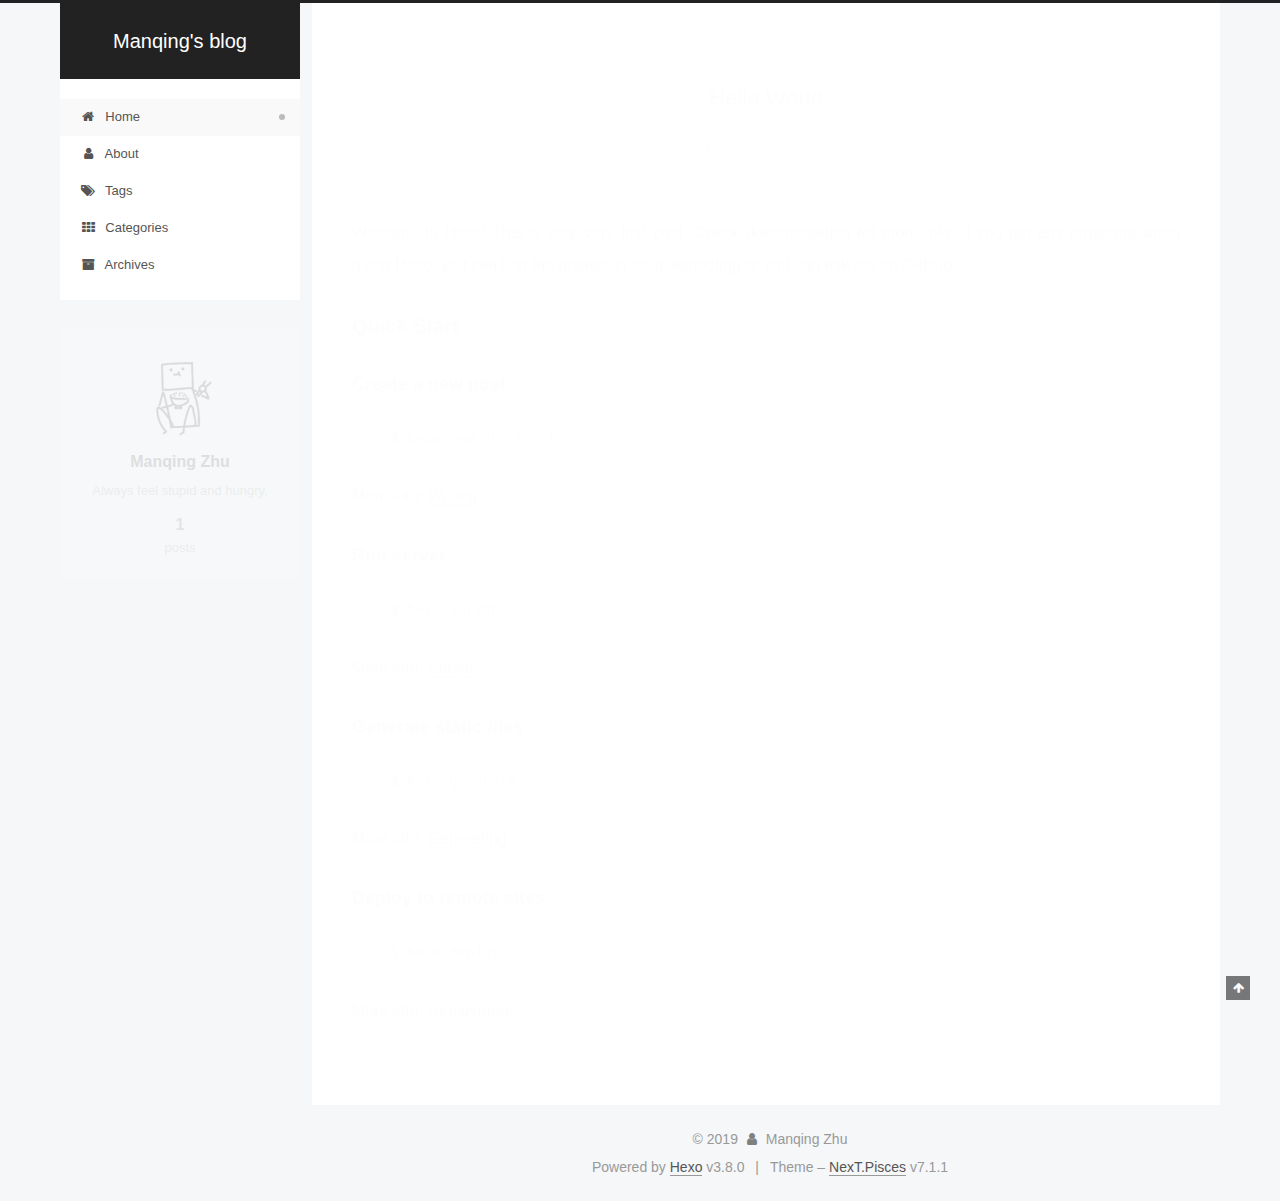
<file: index.html>
<!DOCTYPE html>












  


<html class="theme-next pisces use-motion" lang="en">
<head><meta name="generator" content="Hexo 3.8.0">
  <meta charset="UTF-8">
<meta http-equiv="X-UA-Compatible" content="IE=edge">
<meta name="viewport" content="width=device-width, initial-scale=1, maximum-scale=2">
<meta name="theme-color" content="#222">
























<link rel="stylesheet" href="/lib/font-awesome/css/font-awesome.min.css?v=4.6.2">

<link rel="stylesheet" href="/css/main.css?v=7.1.1">


  <link rel="apple-touch-icon" sizes="180x180" href="/images/apple-touch-icon-next.png?v=7.1.1">


  <link rel="icon" type="image/png" sizes="32x32" href="/images/favicon-32x32-next.png?v=7.1.1">


  <link rel="icon" type="image/png" sizes="16x16" href="/images/favicon-16x16-next.png?v=7.1.1">


  <link rel="mask-icon" href="/images/logo.svg?v=7.1.1" color="#222">







<script id="hexo.configurations">
  var NexT = window.NexT || {};
  var CONFIG = {
    root: '/',
    scheme: 'Pisces',
    version: '7.1.1',
    sidebar: {"position":"left","display":"post","offset":12,"onmobile":false,"dimmer":false},
    back2top: true,
    back2top_sidebar: false,
    fancybox: false,
    fastclick: false,
    lazyload: false,
    tabs: true,
    motion: {"enable":true,"async":false,"transition":{"post_block":"fadeIn","post_header":"slideDownIn","post_body":"slideDownIn","coll_header":"slideLeftIn","sidebar":"slideUpIn"}},
    algolia: {
      applicationID: '',
      apiKey: '',
      indexName: '',
      hits: {"per_page":10},
      labels: {"input_placeholder":"Search for Posts","hits_empty":"We didn't find any results for the search: ${query}","hits_stats":"${hits} results found in ${time} ms"}
    }
  };
</script>


  




  <meta name="description" content="Always feel stupid and hungry.">
<meta name="keywords" content="software development, algorithm ,life, TRPG, CoC, C++, JavaScript, Ruby, C#, Python, Java">
<meta property="og:type" content="website">
<meta property="og:title" content="Manqing&#39;s blog">
<meta property="og:url" content="http://yoursite.com/index.html">
<meta property="og:site_name" content="Manqing&#39;s blog">
<meta property="og:description" content="Always feel stupid and hungry.">
<meta property="og:locale" content="en">
<meta name="twitter:card" content="summary">
<meta name="twitter:title" content="Manqing&#39;s blog">
<meta name="twitter:description" content="Always feel stupid and hungry.">





  
  
  <link rel="canonical" href="http://yoursite.com/">



<script id="page.configurations">
  CONFIG.page = {
    sidebar: "",
  };
</script>

  <title>Manqing's blog</title>
  












  <noscript>
  <style>
  .use-motion .motion-element,
  .use-motion .brand,
  .use-motion .menu-item,
  .sidebar-inner,
  .use-motion .post-block,
  .use-motion .pagination,
  .use-motion .comments,
  .use-motion .post-header,
  .use-motion .post-body,
  .use-motion .collection-title { opacity: initial; }

  .use-motion .logo,
  .use-motion .site-title,
  .use-motion .site-subtitle {
    opacity: initial;
    top: initial;
  }

  .use-motion .logo-line-before i { left: initial; }
  .use-motion .logo-line-after i { right: initial; }
  </style>
</noscript>

</head>

<body itemscope itemtype="http://schema.org/WebPage" lang="en">

  
  
    
  

  <div class="container sidebar-position-left 
  page-home">
    <div class="headband"></div>

    <header id="header" class="header" itemscope itemtype="http://schema.org/WPHeader">
      <div class="header-inner"><div class="site-brand-wrapper">
  <div class="site-meta">
    

    <div class="custom-logo-site-title">
      <a href="/" class="brand" rel="start">
        <span class="logo-line-before"><i></i></span>
        <span class="site-title">Manqing's blog</span>
        <span class="logo-line-after"><i></i></span>
      </a>
    </div>
    
    
  </div>

  <div class="site-nav-toggle">
    <button aria-label="Toggle navigation bar">
      <span class="btn-bar"></span>
      <span class="btn-bar"></span>
      <span class="btn-bar"></span>
    </button>
  </div>
</div>



<nav class="site-nav">
  
    <ul id="menu" class="menu">
      
        
        
        
          
          <li class="menu-item menu-item-home menu-item-active">

    
    
    
      
    

    

    <a href="/" rel="section"><i class="menu-item-icon fa fa-fw fa-home"></i> <br>Home</a>

  </li>
        
        
        
          
          <li class="menu-item menu-item-about">

    
    
    
      
    

    

    <a href="/about/" rel="section"><i class="menu-item-icon fa fa-fw fa-user"></i> <br>About</a>

  </li>
        
        
        
          
          <li class="menu-item menu-item-tags">

    
    
    
      
    

    

    <a href="/tags/" rel="section"><i class="menu-item-icon fa fa-fw fa-tags"></i> <br>Tags</a>

  </li>
        
        
        
          
          <li class="menu-item menu-item-categories">

    
    
    
      
    

    

    <a href="/categories/" rel="section"><i class="menu-item-icon fa fa-fw fa-th"></i> <br>Categories</a>

  </li>
        
        
        
          
          <li class="menu-item menu-item-archives">

    
    
    
      
    

    

    <a href="/archives/" rel="section"><i class="menu-item-icon fa fa-fw fa-archive"></i> <br>Archives</a>

  </li>

      
      
    </ul>
  

  

  
</nav>



  



</div>
    </header>

    


    <main id="main" class="main">
      <div class="main-inner">
        <div class="content-wrap">
          
            

          
          <div id="content" class="content">
            
  <section id="posts" class="posts-expand">
    
      

  

  
  
  

  

  <article class="post post-type-normal" itemscope itemtype="http://schema.org/Article">
  
  
  
  <div class="post-block">
    <link itemprop="mainEntityOfPage" href="http://yoursite.com/2019/05/18/hello-world/">

    <span hidden itemprop="author" itemscope itemtype="http://schema.org/Person">
      <meta itemprop="name" content="Manqing Zhu">
      <meta itemprop="description" content="Always feel stupid and hungry.">
      <meta itemprop="image" content="/images/avatar.PNG">
    </span>

    <span hidden itemprop="publisher" itemscope itemtype="http://schema.org/Organization">
      <meta itemprop="name" content="Manqing's blog">
    </span>

    
      <header class="post-header">

        
        
          <h1 class="post-title" itemprop="name headline">
                
                
                <a href="/2019/05/18/hello-world/" class="post-title-link" itemprop="url">Hello World</a>
              
            
          </h1>
        

        <div class="post-meta">
          <span class="post-time">

            
            
            

            
              <span class="post-meta-item-icon">
                <i class="fa fa-calendar-o"></i>
              </span>
              
                <span class="post-meta-item-text">Posted on</span>
              

              
                
              

              <time title="Created: 2019-05-18 18:58:20" itemprop="dateCreated datePublished" datetime="2019-05-18T18:58:20-07:00">2019-05-18</time>
            

            
          </span>

          

          
            
            
          

          
          

          

          

          

        </div>
      </header>
    

    
    
    
    <div class="post-body" itemprop="articleBody">

      
      

      
        
          
            <p>Welcome to <a href="https://hexo.io/" target="_blank" rel="noopener">Hexo</a>! This is your very first post. Check <a href="https://hexo.io/docs/" target="_blank" rel="noopener">documentation</a> for more info. If you get any problems when using Hexo, you can find the answer in <a href="https://hexo.io/docs/troubleshooting.html" target="_blank" rel="noopener">troubleshooting</a> or you can ask me on <a href="https://github.com/hexojs/hexo/issues" target="_blank" rel="noopener">GitHub</a>.</p>
<h2 id="Quick-Start"><a href="#Quick-Start" class="headerlink" title="Quick Start"></a>Quick Start</h2><h3 id="Create-a-new-post"><a href="#Create-a-new-post" class="headerlink" title="Create a new post"></a>Create a new post</h3><figure class="highlight bash"><table><tr><td class="gutter"><pre><span class="line">1</span><br></pre></td><td class="code"><pre><span class="line">$ hexo new <span class="string">"My New Post"</span></span><br></pre></td></tr></table></figure>
<p>More info: <a href="https://hexo.io/docs/writing.html" target="_blank" rel="noopener">Writing</a></p>
<h3 id="Run-server"><a href="#Run-server" class="headerlink" title="Run server"></a>Run server</h3><figure class="highlight bash"><table><tr><td class="gutter"><pre><span class="line">1</span><br></pre></td><td class="code"><pre><span class="line">$ hexo server</span><br></pre></td></tr></table></figure>
<p>More info: <a href="https://hexo.io/docs/server.html" target="_blank" rel="noopener">Server</a></p>
<h3 id="Generate-static-files"><a href="#Generate-static-files" class="headerlink" title="Generate static files"></a>Generate static files</h3><figure class="highlight bash"><table><tr><td class="gutter"><pre><span class="line">1</span><br></pre></td><td class="code"><pre><span class="line">$ hexo generate</span><br></pre></td></tr></table></figure>
<p>More info: <a href="https://hexo.io/docs/generating.html" target="_blank" rel="noopener">Generating</a></p>
<h3 id="Deploy-to-remote-sites"><a href="#Deploy-to-remote-sites" class="headerlink" title="Deploy to remote sites"></a>Deploy to remote sites</h3><figure class="highlight bash"><table><tr><td class="gutter"><pre><span class="line">1</span><br></pre></td><td class="code"><pre><span class="line">$ hexo deploy</span><br></pre></td></tr></table></figure>
<p>More info: <a href="https://hexo.io/docs/deployment.html" target="_blank" rel="noopener">Deployment</a></p>

          
        
      
    </div>

    

    
    
    

    

    
      
    
    

    

    <footer class="post-footer">
      

      

      

      
      
        <div class="post-eof"></div>
      
    </footer>
  </div>
  
  
  
  </article>


    
  </section>

  


          </div>
          

        </div>
        
          
  
  <div class="sidebar-toggle">
    <div class="sidebar-toggle-line-wrap">
      <span class="sidebar-toggle-line sidebar-toggle-line-first"></span>
      <span class="sidebar-toggle-line sidebar-toggle-line-middle"></span>
      <span class="sidebar-toggle-line sidebar-toggle-line-last"></span>
    </div>
  </div>

  <aside id="sidebar" class="sidebar">
    <div class="sidebar-inner">

      

      

      <div class="site-overview-wrap sidebar-panel sidebar-panel-active">
        <div class="site-overview">
          <div class="site-author motion-element" itemprop="author" itemscope itemtype="http://schema.org/Person">
            
              <img class="site-author-image" itemprop="image" src="/images/avatar.PNG" alt="Manqing Zhu">
            
              <p class="site-author-name" itemprop="name">Manqing Zhu</p>
              <div class="site-description motion-element" itemprop="description">Always feel stupid and hungry.</div>
          </div>

          
            <nav class="site-state motion-element">
              
                <div class="site-state-item site-state-posts">
                
                  <a href="/archives/">
                
                    <span class="site-state-item-count">1</span>
                    <span class="site-state-item-name">posts</span>
                  </a>
                </div>
              

              

              
            </nav>
          

          

          

          

          

          
          

          
            
          
          

        </div>
      </div>

      

      

    </div>
  </aside>
  


        
      </div>
    </main>

    <footer id="footer" class="footer">
      <div class="footer-inner">
        <div class="copyright">&copy; <span itemprop="copyrightYear">2019</span>
  <span class="with-love" id="animate">
    <i class="fa fa-user"></i>
  </span>
  <span class="author" itemprop="copyrightHolder">Manqing Zhu</span>

  

  
</div>


  <div class="powered-by">Powered by <a href="https://hexo.io" class="theme-link" rel="noopener" target="_blank">Hexo</a> v3.8.0</div>



  <span class="post-meta-divider">|</span>



  <div class="theme-info">Theme – <a href="https://theme-next.org" class="theme-link" rel="noopener" target="_blank">NexT.Pisces</a> v7.1.1</div>




        








        
      </div>
    </footer>

    
      <div class="back-to-top">
        <i class="fa fa-arrow-up"></i>
        
      </div>
    

    

    

    
  </div>

  

<script>
  if (Object.prototype.toString.call(window.Promise) !== '[object Function]') {
    window.Promise = null;
  }
</script>


























  
  <script src="/lib/jquery/index.js?v=2.1.3"></script>

  
  <script src="/lib/velocity/velocity.min.js?v=1.2.1"></script>

  
  <script src="/lib/velocity/velocity.ui.min.js?v=1.2.1"></script>


  


  <script src="/js/utils.js?v=7.1.1"></script>

  <script src="/js/motion.js?v=7.1.1"></script>



  
  


  <script src="/js/affix.js?v=7.1.1"></script>

  <script src="/js/schemes/pisces.js?v=7.1.1"></script>



  

  


  <script src="/js/next-boot.js?v=7.1.1"></script>


  

  

  

  



  




  

  

  

  

  

  

  

  

  

  

  

  

  

  

</body>
</html>
</file>
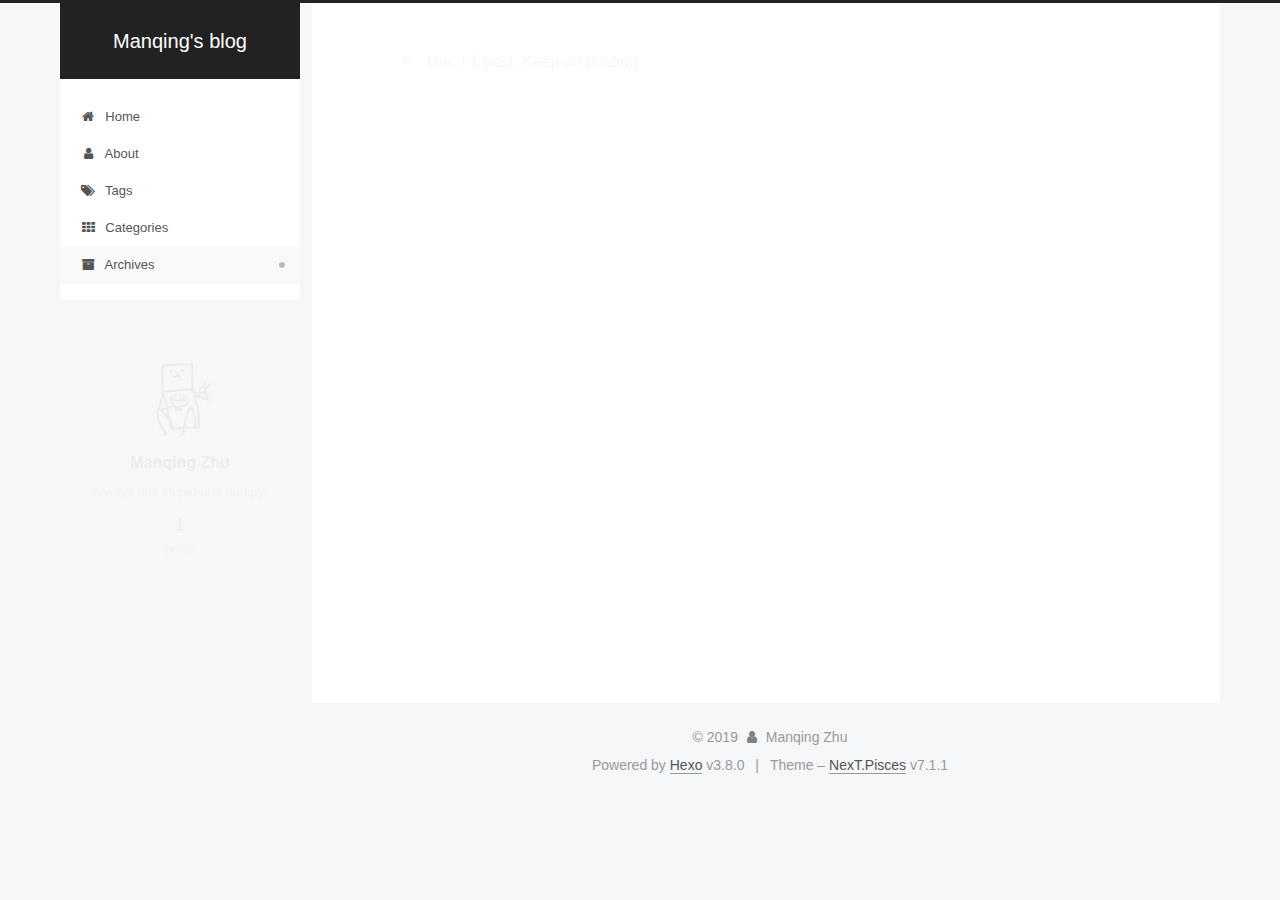
<file: archives/index.html>
<!DOCTYPE html>












  


<html class="theme-next pisces use-motion" lang="en">
<head><meta name="generator" content="Hexo 3.8.0">
  <meta charset="UTF-8">
<meta http-equiv="X-UA-Compatible" content="IE=edge">
<meta name="viewport" content="width=device-width, initial-scale=1, maximum-scale=2">
<meta name="theme-color" content="#222">
























<link rel="stylesheet" href="/lib/font-awesome/css/font-awesome.min.css?v=4.6.2">

<link rel="stylesheet" href="/css/main.css?v=7.1.1">


  <link rel="apple-touch-icon" sizes="180x180" href="/images/apple-touch-icon-next.png?v=7.1.1">


  <link rel="icon" type="image/png" sizes="32x32" href="/images/favicon-32x32-next.png?v=7.1.1">


  <link rel="icon" type="image/png" sizes="16x16" href="/images/favicon-16x16-next.png?v=7.1.1">


  <link rel="mask-icon" href="/images/logo.svg?v=7.1.1" color="#222">







<script id="hexo.configurations">
  var NexT = window.NexT || {};
  var CONFIG = {
    root: '/',
    scheme: 'Pisces',
    version: '7.1.1',
    sidebar: {"position":"left","display":"post","offset":12,"onmobile":false,"dimmer":false},
    back2top: true,
    back2top_sidebar: false,
    fancybox: false,
    fastclick: false,
    lazyload: false,
    tabs: true,
    motion: {"enable":true,"async":false,"transition":{"post_block":"fadeIn","post_header":"slideDownIn","post_body":"slideDownIn","coll_header":"slideLeftIn","sidebar":"slideUpIn"}},
    algolia: {
      applicationID: '',
      apiKey: '',
      indexName: '',
      hits: {"per_page":10},
      labels: {"input_placeholder":"Search for Posts","hits_empty":"We didn't find any results for the search: ${query}","hits_stats":"${hits} results found in ${time} ms"}
    }
  };
</script>


  




  <meta name="description" content="Always feel stupid and hungry.">
<meta name="keywords" content="software development, algorithm ,life, TRPG, CoC, C++, JavaScript, Ruby, C#, Python, Java">
<meta property="og:type" content="website">
<meta property="og:title" content="Manqing&#39;s blog">
<meta property="og:url" content="http://yoursite.com/archives/index.html">
<meta property="og:site_name" content="Manqing&#39;s blog">
<meta property="og:description" content="Always feel stupid and hungry.">
<meta property="og:locale" content="en">
<meta name="twitter:card" content="summary">
<meta name="twitter:title" content="Manqing&#39;s blog">
<meta name="twitter:description" content="Always feel stupid and hungry.">





  
  
  <link rel="canonical" href="http://yoursite.com/archives/">



<script id="page.configurations">
  CONFIG.page = {
    sidebar: "",
  };
</script>

  <title>Archive | Manqing's blog</title>
  












  <noscript>
  <style>
  .use-motion .motion-element,
  .use-motion .brand,
  .use-motion .menu-item,
  .sidebar-inner,
  .use-motion .post-block,
  .use-motion .pagination,
  .use-motion .comments,
  .use-motion .post-header,
  .use-motion .post-body,
  .use-motion .collection-title { opacity: initial; }

  .use-motion .logo,
  .use-motion .site-title,
  .use-motion .site-subtitle {
    opacity: initial;
    top: initial;
  }

  .use-motion .logo-line-before i { left: initial; }
  .use-motion .logo-line-after i { right: initial; }
  </style>
</noscript>

</head>

<body itemscope itemtype="http://schema.org/WebPage" lang="en">

  
  
    
  

  <div class="container sidebar-position-left page-archive">
    <div class="headband"></div>

    <header id="header" class="header" itemscope itemtype="http://schema.org/WPHeader">
      <div class="header-inner"><div class="site-brand-wrapper">
  <div class="site-meta">
    

    <div class="custom-logo-site-title">
      <a href="/" class="brand" rel="start">
        <span class="logo-line-before"><i></i></span>
        <span class="site-title">Manqing's blog</span>
        <span class="logo-line-after"><i></i></span>
      </a>
    </div>
    
    
  </div>

  <div class="site-nav-toggle">
    <button aria-label="Toggle navigation bar">
      <span class="btn-bar"></span>
      <span class="btn-bar"></span>
      <span class="btn-bar"></span>
    </button>
  </div>
</div>



<nav class="site-nav">
  
    <ul id="menu" class="menu">
      
        
        
        
          
          <li class="menu-item menu-item-home">

    
    
    
      
    

    

    <a href="/" rel="section"><i class="menu-item-icon fa fa-fw fa-home"></i> <br>Home</a>

  </li>
        
        
        
          
          <li class="menu-item menu-item-about">

    
    
    
      
    

    

    <a href="/about/" rel="section"><i class="menu-item-icon fa fa-fw fa-user"></i> <br>About</a>

  </li>
        
        
        
          
          <li class="menu-item menu-item-tags">

    
    
    
      
    

    

    <a href="/tags/" rel="section"><i class="menu-item-icon fa fa-fw fa-tags"></i> <br>Tags</a>

  </li>
        
        
        
          
          <li class="menu-item menu-item-categories">

    
    
    
      
    

    

    <a href="/categories/" rel="section"><i class="menu-item-icon fa fa-fw fa-th"></i> <br>Categories</a>

  </li>
        
        
        
          
          <li class="menu-item menu-item-archives menu-item-active">

    
    
    
      
    

    

    <a href="/archives/" rel="section"><i class="menu-item-icon fa fa-fw fa-archive"></i> <br>Archives</a>

  </li>

      
      
    </ul>
  

  

  
</nav>



  



</div>
    </header>

    


    <main id="main" class="main">
      <div class="main-inner">
        <div class="content-wrap">
          
            

    
    
      
      
    
      
      
    
      
      
    
      
      
    
      
      
    
    

  


          
          <div id="content" class="content">
            

  
  
  
  <div class="post-block archive">
    <div id="posts" class="posts-collapse">
      <span class="archive-move-on"></span>

      
      <span class="archive-page-counter">
        
        
        
          
        
        Um..! 1 post. Keep on posting.
      </span>
      

      

        
        
        

        
          
          <div class="collection-title">
            <h1 class="archive-year" id="archive-year-2019">2019</h1>
          </div>
        
        

        

  <article class="post post-type-normal" itemscope itemtype="http://schema.org/Article">
    <header class="post-header">

      <h2 class="post-title">
        
          <a class="post-title-link" href="/2019/05/18/hello-world/" itemprop="url">
            
              <span itemprop="name">Hello World</span>
            
          </a>
        
      </h2>

      <div class="post-meta">
        <time class="post-time" itemprop="dateCreated" datetime="2019-05-18T18:58:20-07:00" content="2019-05-18">
          05-18
        </time>
      </div>

    </header>
  </article>



      

    </div>
  </div>
  
  
  

  



          </div>
          

        </div>
        
          
  
  <div class="sidebar-toggle">
    <div class="sidebar-toggle-line-wrap">
      <span class="sidebar-toggle-line sidebar-toggle-line-first"></span>
      <span class="sidebar-toggle-line sidebar-toggle-line-middle"></span>
      <span class="sidebar-toggle-line sidebar-toggle-line-last"></span>
    </div>
  </div>

  <aside id="sidebar" class="sidebar">
    <div class="sidebar-inner">

      

      

      <div class="site-overview-wrap sidebar-panel sidebar-panel-active">
        <div class="site-overview">
          <div class="site-author motion-element" itemprop="author" itemscope itemtype="http://schema.org/Person">
            
              <img class="site-author-image" itemprop="image" src="/images/avatar.PNG" alt="Manqing Zhu">
            
              <p class="site-author-name" itemprop="name">Manqing Zhu</p>
              <div class="site-description motion-element" itemprop="description">Always feel stupid and hungry.</div>
          </div>

          
            <nav class="site-state motion-element">
              
                <div class="site-state-item site-state-posts">
                
                  <a href="/archives/">
                
                    <span class="site-state-item-count">1</span>
                    <span class="site-state-item-name">posts</span>
                  </a>
                </div>
              

              

              
            </nav>
          

          

          

          

          

          
          

          
            
          
          

        </div>
      </div>

      

      

    </div>
  </aside>
  


        
      </div>
    </main>

    <footer id="footer" class="footer">
      <div class="footer-inner">
        <div class="copyright">&copy; <span itemprop="copyrightYear">2019</span>
  <span class="with-love" id="animate">
    <i class="fa fa-user"></i>
  </span>
  <span class="author" itemprop="copyrightHolder">Manqing Zhu</span>

  

  
</div>


  <div class="powered-by">Powered by <a href="https://hexo.io" class="theme-link" rel="noopener" target="_blank">Hexo</a> v3.8.0</div>



  <span class="post-meta-divider">|</span>



  <div class="theme-info">Theme – <a href="https://theme-next.org" class="theme-link" rel="noopener" target="_blank">NexT.Pisces</a> v7.1.1</div>




        








        
      </div>
    </footer>

    
      <div class="back-to-top">
        <i class="fa fa-arrow-up"></i>
        
      </div>
    

    

    

    
  </div>

  

<script>
  if (Object.prototype.toString.call(window.Promise) !== '[object Function]') {
    window.Promise = null;
  }
</script>


























  
  <script src="/lib/jquery/index.js?v=2.1.3"></script>

  
  <script src="/lib/velocity/velocity.min.js?v=1.2.1"></script>

  
  <script src="/lib/velocity/velocity.ui.min.js?v=1.2.1"></script>


  


  <script src="/js/utils.js?v=7.1.1"></script>

  <script src="/js/motion.js?v=7.1.1"></script>



  
  


  <script src="/js/affix.js?v=7.1.1"></script>

  <script src="/js/schemes/pisces.js?v=7.1.1"></script>



  

  


  <script src="/js/next-boot.js?v=7.1.1"></script>


  

  

  

  



  




  

  

  

  

  

  

  

  

  

  

  

  

  

  

</body>
</html>
</file>
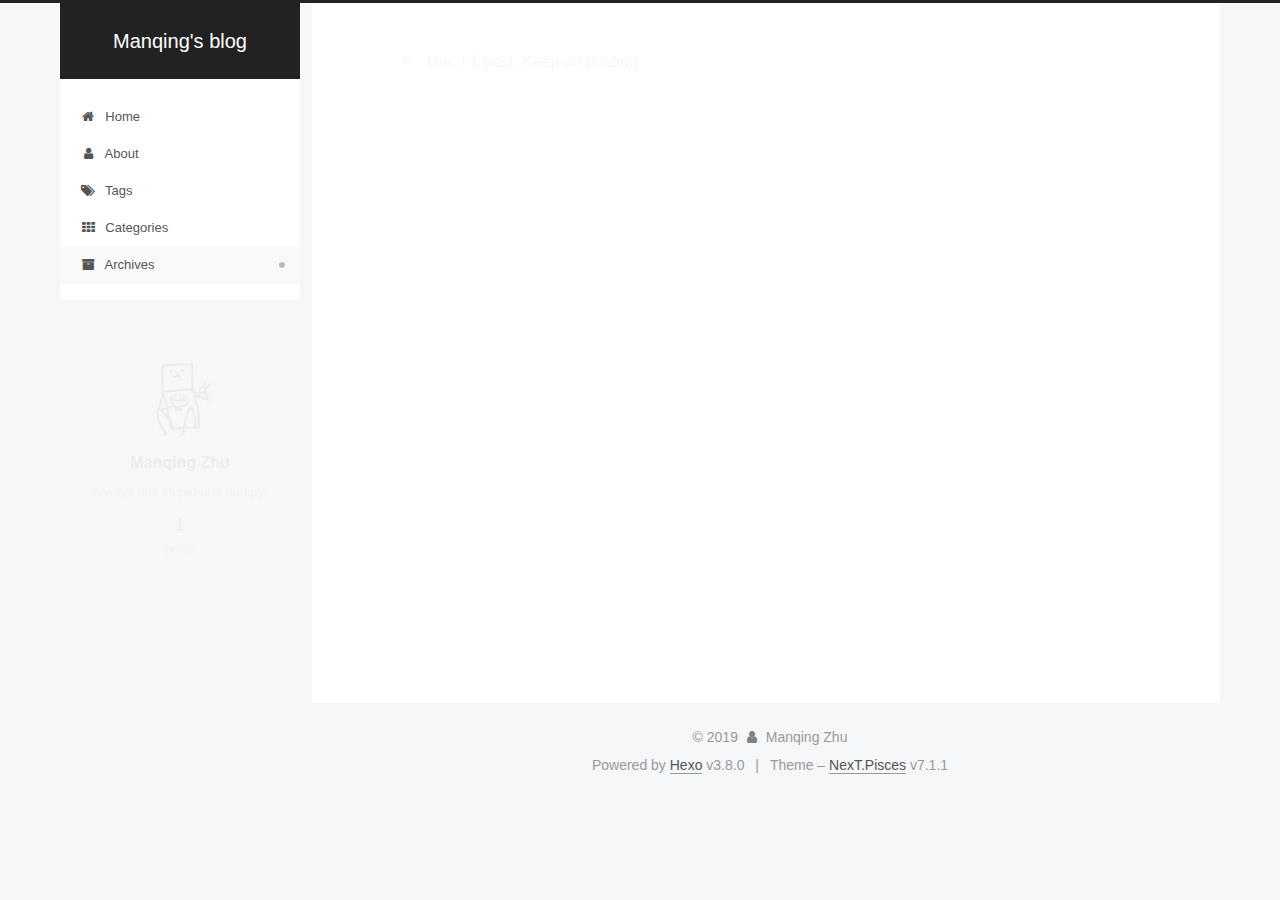
<file: archives/2019/index.html>
<!DOCTYPE html>












  


<html class="theme-next pisces use-motion" lang="en">
<head><meta name="generator" content="Hexo 3.8.0">
  <meta charset="UTF-8">
<meta http-equiv="X-UA-Compatible" content="IE=edge">
<meta name="viewport" content="width=device-width, initial-scale=1, maximum-scale=2">
<meta name="theme-color" content="#222">
























<link rel="stylesheet" href="/lib/font-awesome/css/font-awesome.min.css?v=4.6.2">

<link rel="stylesheet" href="/css/main.css?v=7.1.1">


  <link rel="apple-touch-icon" sizes="180x180" href="/images/apple-touch-icon-next.png?v=7.1.1">


  <link rel="icon" type="image/png" sizes="32x32" href="/images/favicon-32x32-next.png?v=7.1.1">


  <link rel="icon" type="image/png" sizes="16x16" href="/images/favicon-16x16-next.png?v=7.1.1">


  <link rel="mask-icon" href="/images/logo.svg?v=7.1.1" color="#222">







<script id="hexo.configurations">
  var NexT = window.NexT || {};
  var CONFIG = {
    root: '/',
    scheme: 'Pisces',
    version: '7.1.1',
    sidebar: {"position":"left","display":"post","offset":12,"onmobile":false,"dimmer":false},
    back2top: true,
    back2top_sidebar: false,
    fancybox: false,
    fastclick: false,
    lazyload: false,
    tabs: true,
    motion: {"enable":true,"async":false,"transition":{"post_block":"fadeIn","post_header":"slideDownIn","post_body":"slideDownIn","coll_header":"slideLeftIn","sidebar":"slideUpIn"}},
    algolia: {
      applicationID: '',
      apiKey: '',
      indexName: '',
      hits: {"per_page":10},
      labels: {"input_placeholder":"Search for Posts","hits_empty":"We didn't find any results for the search: ${query}","hits_stats":"${hits} results found in ${time} ms"}
    }
  };
</script>


  




  <meta name="description" content="Always feel stupid and hungry.">
<meta name="keywords" content="software development, algorithm ,life, TRPG, CoC, C++, JavaScript, Ruby, C#, Python, Java">
<meta property="og:type" content="website">
<meta property="og:title" content="Manqing&#39;s blog">
<meta property="og:url" content="http://yoursite.com/archives/2019/index.html">
<meta property="og:site_name" content="Manqing&#39;s blog">
<meta property="og:description" content="Always feel stupid and hungry.">
<meta property="og:locale" content="en">
<meta name="twitter:card" content="summary">
<meta name="twitter:title" content="Manqing&#39;s blog">
<meta name="twitter:description" content="Always feel stupid and hungry.">





  
  
  <link rel="canonical" href="http://yoursite.com/archives/2019/">



<script id="page.configurations">
  CONFIG.page = {
    sidebar: "",
  };
</script>

  <title>Archive | Manqing's blog</title>
  












  <noscript>
  <style>
  .use-motion .motion-element,
  .use-motion .brand,
  .use-motion .menu-item,
  .sidebar-inner,
  .use-motion .post-block,
  .use-motion .pagination,
  .use-motion .comments,
  .use-motion .post-header,
  .use-motion .post-body,
  .use-motion .collection-title { opacity: initial; }

  .use-motion .logo,
  .use-motion .site-title,
  .use-motion .site-subtitle {
    opacity: initial;
    top: initial;
  }

  .use-motion .logo-line-before i { left: initial; }
  .use-motion .logo-line-after i { right: initial; }
  </style>
</noscript>

</head>

<body itemscope itemtype="http://schema.org/WebPage" lang="en">

  
  
    
  

  <div class="container sidebar-position-left page-archive">
    <div class="headband"></div>

    <header id="header" class="header" itemscope itemtype="http://schema.org/WPHeader">
      <div class="header-inner"><div class="site-brand-wrapper">
  <div class="site-meta">
    

    <div class="custom-logo-site-title">
      <a href="/" class="brand" rel="start">
        <span class="logo-line-before"><i></i></span>
        <span class="site-title">Manqing's blog</span>
        <span class="logo-line-after"><i></i></span>
      </a>
    </div>
    
    
  </div>

  <div class="site-nav-toggle">
    <button aria-label="Toggle navigation bar">
      <span class="btn-bar"></span>
      <span class="btn-bar"></span>
      <span class="btn-bar"></span>
    </button>
  </div>
</div>



<nav class="site-nav">
  
    <ul id="menu" class="menu">
      
        
        
        
          
          <li class="menu-item menu-item-home">

    
    
    
      
    

    

    <a href="/" rel="section"><i class="menu-item-icon fa fa-fw fa-home"></i> <br>Home</a>

  </li>
        
        
        
          
          <li class="menu-item menu-item-about">

    
    
    
      
    

    

    <a href="/about/" rel="section"><i class="menu-item-icon fa fa-fw fa-user"></i> <br>About</a>

  </li>
        
        
        
          
          <li class="menu-item menu-item-tags">

    
    
    
      
    

    

    <a href="/tags/" rel="section"><i class="menu-item-icon fa fa-fw fa-tags"></i> <br>Tags</a>

  </li>
        
        
        
          
          <li class="menu-item menu-item-categories">

    
    
    
      
    

    

    <a href="/categories/" rel="section"><i class="menu-item-icon fa fa-fw fa-th"></i> <br>Categories</a>

  </li>
        
        
        
          
          <li class="menu-item menu-item-archives menu-item-active">

    
    
    
      
    

    

    <a href="/archives/" rel="section"><i class="menu-item-icon fa fa-fw fa-archive"></i> <br>Archives</a>

  </li>

      
      
    </ul>
  

  

  
</nav>



  



</div>
    </header>

    


    <main id="main" class="main">
      <div class="main-inner">
        <div class="content-wrap">
          
            

    
    
      
      
    
      
      
    
      
      
    
      
      
    
      
      
    
    

  


          
          <div id="content" class="content">
            

  
  
  
  <div class="post-block archive">
    <div id="posts" class="posts-collapse">
      <span class="archive-move-on"></span>

      
      <span class="archive-page-counter">
        
        
        
          
        
        Um..! 1 post. Keep on posting.
      </span>
      

      

        
        
        

        
          
          <div class="collection-title">
            <h1 class="archive-year" id="archive-year-2019">2019</h1>
          </div>
        
        

        

  <article class="post post-type-normal" itemscope itemtype="http://schema.org/Article">
    <header class="post-header">

      <h2 class="post-title">
        
          <a class="post-title-link" href="/2019/05/18/hello-world/" itemprop="url">
            
              <span itemprop="name">Hello World</span>
            
          </a>
        
      </h2>

      <div class="post-meta">
        <time class="post-time" itemprop="dateCreated" datetime="2019-05-18T18:58:20-07:00" content="2019-05-18">
          05-18
        </time>
      </div>

    </header>
  </article>



      

    </div>
  </div>
  
  
  

  



          </div>
          

        </div>
        
          
  
  <div class="sidebar-toggle">
    <div class="sidebar-toggle-line-wrap">
      <span class="sidebar-toggle-line sidebar-toggle-line-first"></span>
      <span class="sidebar-toggle-line sidebar-toggle-line-middle"></span>
      <span class="sidebar-toggle-line sidebar-toggle-line-last"></span>
    </div>
  </div>

  <aside id="sidebar" class="sidebar">
    <div class="sidebar-inner">

      

      

      <div class="site-overview-wrap sidebar-panel sidebar-panel-active">
        <div class="site-overview">
          <div class="site-author motion-element" itemprop="author" itemscope itemtype="http://schema.org/Person">
            
              <img class="site-author-image" itemprop="image" src="/images/avatar.PNG" alt="Manqing Zhu">
            
              <p class="site-author-name" itemprop="name">Manqing Zhu</p>
              <div class="site-description motion-element" itemprop="description">Always feel stupid and hungry.</div>
          </div>

          
            <nav class="site-state motion-element">
              
                <div class="site-state-item site-state-posts">
                
                  <a href="/archives/">
                
                    <span class="site-state-item-count">1</span>
                    <span class="site-state-item-name">posts</span>
                  </a>
                </div>
              

              

              
            </nav>
          

          

          

          

          

          
          

          
            
          
          

        </div>
      </div>

      

      

    </div>
  </aside>
  


        
      </div>
    </main>

    <footer id="footer" class="footer">
      <div class="footer-inner">
        <div class="copyright">&copy; <span itemprop="copyrightYear">2019</span>
  <span class="with-love" id="animate">
    <i class="fa fa-user"></i>
  </span>
  <span class="author" itemprop="copyrightHolder">Manqing Zhu</span>

  

  
</div>


  <div class="powered-by">Powered by <a href="https://hexo.io" class="theme-link" rel="noopener" target="_blank">Hexo</a> v3.8.0</div>



  <span class="post-meta-divider">|</span>



  <div class="theme-info">Theme – <a href="https://theme-next.org" class="theme-link" rel="noopener" target="_blank">NexT.Pisces</a> v7.1.1</div>




        








        
      </div>
    </footer>

    
      <div class="back-to-top">
        <i class="fa fa-arrow-up"></i>
        
      </div>
    

    

    

    
  </div>

  

<script>
  if (Object.prototype.toString.call(window.Promise) !== '[object Function]') {
    window.Promise = null;
  }
</script>


























  
  <script src="/lib/jquery/index.js?v=2.1.3"></script>

  
  <script src="/lib/velocity/velocity.min.js?v=1.2.1"></script>

  
  <script src="/lib/velocity/velocity.ui.min.js?v=1.2.1"></script>


  


  <script src="/js/utils.js?v=7.1.1"></script>

  <script src="/js/motion.js?v=7.1.1"></script>



  
  


  <script src="/js/affix.js?v=7.1.1"></script>

  <script src="/js/schemes/pisces.js?v=7.1.1"></script>



  

  


  <script src="/js/next-boot.js?v=7.1.1"></script>


  

  

  

  



  




  

  

  

  

  

  

  

  

  

  

  

  

  

  

</body>
</html>
</file>
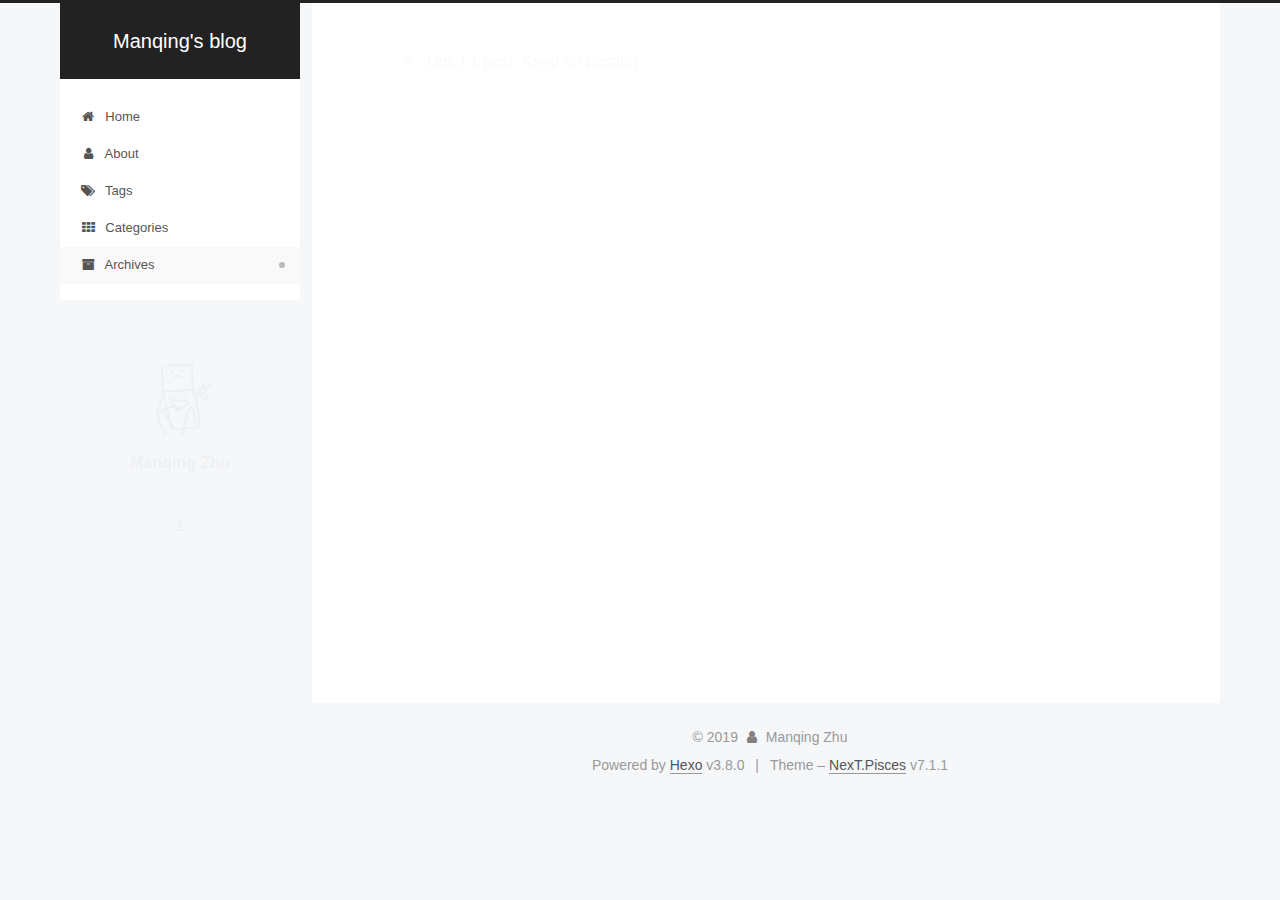
<file: archives/2019/05/index.html>
<!DOCTYPE html>












  


<html class="theme-next pisces use-motion" lang="en">
<head><meta name="generator" content="Hexo 3.8.0">
  <meta charset="UTF-8">
<meta http-equiv="X-UA-Compatible" content="IE=edge">
<meta name="viewport" content="width=device-width, initial-scale=1, maximum-scale=2">
<meta name="theme-color" content="#222">
























<link rel="stylesheet" href="/lib/font-awesome/css/font-awesome.min.css?v=4.6.2">

<link rel="stylesheet" href="/css/main.css?v=7.1.1">


  <link rel="apple-touch-icon" sizes="180x180" href="/images/apple-touch-icon-next.png?v=7.1.1">


  <link rel="icon" type="image/png" sizes="32x32" href="/images/favicon-32x32-next.png?v=7.1.1">


  <link rel="icon" type="image/png" sizes="16x16" href="/images/favicon-16x16-next.png?v=7.1.1">


  <link rel="mask-icon" href="/images/logo.svg?v=7.1.1" color="#222">







<script id="hexo.configurations">
  var NexT = window.NexT || {};
  var CONFIG = {
    root: '/',
    scheme: 'Pisces',
    version: '7.1.1',
    sidebar: {"position":"left","display":"post","offset":12,"onmobile":false,"dimmer":false},
    back2top: true,
    back2top_sidebar: false,
    fancybox: false,
    fastclick: false,
    lazyload: false,
    tabs: true,
    motion: {"enable":true,"async":false,"transition":{"post_block":"fadeIn","post_header":"slideDownIn","post_body":"slideDownIn","coll_header":"slideLeftIn","sidebar":"slideUpIn"}},
    algolia: {
      applicationID: '',
      apiKey: '',
      indexName: '',
      hits: {"per_page":10},
      labels: {"input_placeholder":"Search for Posts","hits_empty":"We didn't find any results for the search: ${query}","hits_stats":"${hits} results found in ${time} ms"}
    }
  };
</script>


  




  <meta name="description" content="Always feel stupid and hungry.">
<meta name="keywords" content="software development, algorithm ,life, TRPG, CoC, C++, JavaScript, Ruby, C#, Python, Java">
<meta property="og:type" content="website">
<meta property="og:title" content="Manqing&#39;s blog">
<meta property="og:url" content="http://yoursite.com/archives/2019/05/index.html">
<meta property="og:site_name" content="Manqing&#39;s blog">
<meta property="og:description" content="Always feel stupid and hungry.">
<meta property="og:locale" content="en">
<meta name="twitter:card" content="summary">
<meta name="twitter:title" content="Manqing&#39;s blog">
<meta name="twitter:description" content="Always feel stupid and hungry.">





  
  
  <link rel="canonical" href="http://yoursite.com/archives/2019/05/">



<script id="page.configurations">
  CONFIG.page = {
    sidebar: "",
  };
</script>

  <title>Archive | Manqing's blog</title>
  












  <noscript>
  <style>
  .use-motion .motion-element,
  .use-motion .brand,
  .use-motion .menu-item,
  .sidebar-inner,
  .use-motion .post-block,
  .use-motion .pagination,
  .use-motion .comments,
  .use-motion .post-header,
  .use-motion .post-body,
  .use-motion .collection-title { opacity: initial; }

  .use-motion .logo,
  .use-motion .site-title,
  .use-motion .site-subtitle {
    opacity: initial;
    top: initial;
  }

  .use-motion .logo-line-before i { left: initial; }
  .use-motion .logo-line-after i { right: initial; }
  </style>
</noscript>

</head>

<body itemscope itemtype="http://schema.org/WebPage" lang="en">

  
  
    
  

  <div class="container sidebar-position-left page-archive">
    <div class="headband"></div>

    <header id="header" class="header" itemscope itemtype="http://schema.org/WPHeader">
      <div class="header-inner"><div class="site-brand-wrapper">
  <div class="site-meta">
    

    <div class="custom-logo-site-title">
      <a href="/" class="brand" rel="start">
        <span class="logo-line-before"><i></i></span>
        <span class="site-title">Manqing's blog</span>
        <span class="logo-line-after"><i></i></span>
      </a>
    </div>
    
    
  </div>

  <div class="site-nav-toggle">
    <button aria-label="Toggle navigation bar">
      <span class="btn-bar"></span>
      <span class="btn-bar"></span>
      <span class="btn-bar"></span>
    </button>
  </div>
</div>



<nav class="site-nav">
  
    <ul id="menu" class="menu">
      
        
        
        
          
          <li class="menu-item menu-item-home">

    
    
    
      
    

    

    <a href="/" rel="section"><i class="menu-item-icon fa fa-fw fa-home"></i> <br>Home</a>

  </li>
        
        
        
          
          <li class="menu-item menu-item-about">

    
    
    
      
    

    

    <a href="/about/" rel="section"><i class="menu-item-icon fa fa-fw fa-user"></i> <br>About</a>

  </li>
        
        
        
          
          <li class="menu-item menu-item-tags">

    
    
    
      
    

    

    <a href="/tags/" rel="section"><i class="menu-item-icon fa fa-fw fa-tags"></i> <br>Tags</a>

  </li>
        
        
        
          
          <li class="menu-item menu-item-categories">

    
    
    
      
    

    

    <a href="/categories/" rel="section"><i class="menu-item-icon fa fa-fw fa-th"></i> <br>Categories</a>

  </li>
        
        
        
          
          <li class="menu-item menu-item-archives menu-item-active">

    
    
    
      
    

    

    <a href="/archives/" rel="section"><i class="menu-item-icon fa fa-fw fa-archive"></i> <br>Archives</a>

  </li>

      
      
    </ul>
  

  

  
</nav>



  



</div>
    </header>

    


    <main id="main" class="main">
      <div class="main-inner">
        <div class="content-wrap">
          
            

    
    
      
      
    
      
      
    
      
      
    
      
      
    
      
      
    
    

  


          
          <div id="content" class="content">
            

  
  
  
  <div class="post-block archive">
    <div id="posts" class="posts-collapse">
      <span class="archive-move-on"></span>

      
      <span class="archive-page-counter">
        
        
        
          
        
        Um..! 1 post. Keep on posting.
      </span>
      

      

        
        
        

        
          
          <div class="collection-title">
            <h1 class="archive-year" id="archive-year-2019">2019</h1>
          </div>
        
        

        

  <article class="post post-type-normal" itemscope itemtype="http://schema.org/Article">
    <header class="post-header">

      <h2 class="post-title">
        
          <a class="post-title-link" href="/2019/05/18/hello-world/" itemprop="url">
            
              <span itemprop="name">Hello World</span>
            
          </a>
        
      </h2>

      <div class="post-meta">
        <time class="post-time" itemprop="dateCreated" datetime="2019-05-18T18:58:20-07:00" content="2019-05-18">
          05-18
        </time>
      </div>

    </header>
  </article>



      

    </div>
  </div>
  
  
  

  



          </div>
          

        </div>
        
          
  
  <div class="sidebar-toggle">
    <div class="sidebar-toggle-line-wrap">
      <span class="sidebar-toggle-line sidebar-toggle-line-first"></span>
      <span class="sidebar-toggle-line sidebar-toggle-line-middle"></span>
      <span class="sidebar-toggle-line sidebar-toggle-line-last"></span>
    </div>
  </div>

  <aside id="sidebar" class="sidebar">
    <div class="sidebar-inner">

      

      

      <div class="site-overview-wrap sidebar-panel sidebar-panel-active">
        <div class="site-overview">
          <div class="site-author motion-element" itemprop="author" itemscope itemtype="http://schema.org/Person">
            
              <img class="site-author-image" itemprop="image" src="/images/avatar.PNG" alt="Manqing Zhu">
            
              <p class="site-author-name" itemprop="name">Manqing Zhu</p>
              <div class="site-description motion-element" itemprop="description">Always feel stupid and hungry.</div>
          </div>

          
            <nav class="site-state motion-element">
              
                <div class="site-state-item site-state-posts">
                
                  <a href="/archives/">
                
                    <span class="site-state-item-count">1</span>
                    <span class="site-state-item-name">posts</span>
                  </a>
                </div>
              

              

              
            </nav>
          

          

          

          

          

          
          

          
            
          
          

        </div>
      </div>

      

      

    </div>
  </aside>
  


        
      </div>
    </main>

    <footer id="footer" class="footer">
      <div class="footer-inner">
        <div class="copyright">&copy; <span itemprop="copyrightYear">2019</span>
  <span class="with-love" id="animate">
    <i class="fa fa-user"></i>
  </span>
  <span class="author" itemprop="copyrightHolder">Manqing Zhu</span>

  

  
</div>


  <div class="powered-by">Powered by <a href="https://hexo.io" class="theme-link" rel="noopener" target="_blank">Hexo</a> v3.8.0</div>



  <span class="post-meta-divider">|</span>



  <div class="theme-info">Theme – <a href="https://theme-next.org" class="theme-link" rel="noopener" target="_blank">NexT.Pisces</a> v7.1.1</div>




        








        
      </div>
    </footer>

    
      <div class="back-to-top">
        <i class="fa fa-arrow-up"></i>
        
      </div>
    

    

    

    
  </div>

  

<script>
  if (Object.prototype.toString.call(window.Promise) !== '[object Function]') {
    window.Promise = null;
  }
</script>


























  
  <script src="/lib/jquery/index.js?v=2.1.3"></script>

  
  <script src="/lib/velocity/velocity.min.js?v=1.2.1"></script>

  
  <script src="/lib/velocity/velocity.ui.min.js?v=1.2.1"></script>


  


  <script src="/js/utils.js?v=7.1.1"></script>

  <script src="/js/motion.js?v=7.1.1"></script>



  
  


  <script src="/js/affix.js?v=7.1.1"></script>

  <script src="/js/schemes/pisces.js?v=7.1.1"></script>



  

  


  <script src="/js/next-boot.js?v=7.1.1"></script>


  

  

  

  



  




  

  

  

  

  

  

  

  

  

  

  

  

  

  

</body>
</html>
</file>
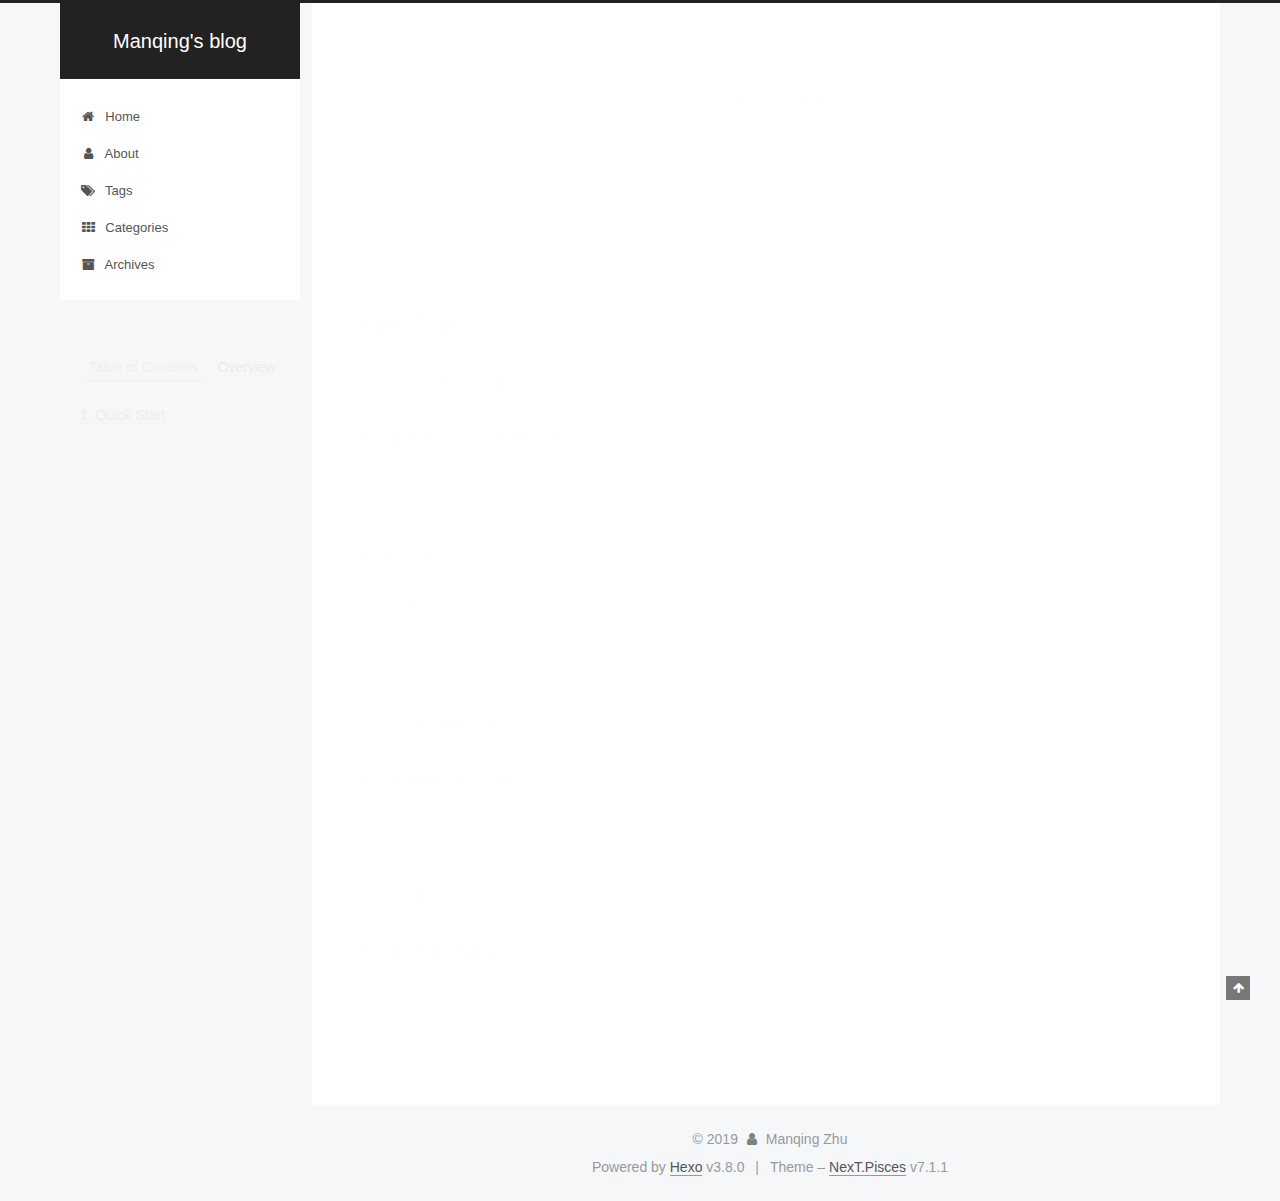
<file: 2019/05/18/hello-world/index.html>
<!DOCTYPE html>












  


<html class="theme-next pisces use-motion" lang="en">
<head><meta name="generator" content="Hexo 3.8.0">
  <meta charset="UTF-8">
<meta http-equiv="X-UA-Compatible" content="IE=edge">
<meta name="viewport" content="width=device-width, initial-scale=1, maximum-scale=2">
<meta name="theme-color" content="#222">
























<link rel="stylesheet" href="/lib/font-awesome/css/font-awesome.min.css?v=4.6.2">

<link rel="stylesheet" href="/css/main.css?v=7.1.1">


  <link rel="apple-touch-icon" sizes="180x180" href="/images/apple-touch-icon-next.png?v=7.1.1">


  <link rel="icon" type="image/png" sizes="32x32" href="/images/favicon-32x32-next.png?v=7.1.1">


  <link rel="icon" type="image/png" sizes="16x16" href="/images/favicon-16x16-next.png?v=7.1.1">


  <link rel="mask-icon" href="/images/logo.svg?v=7.1.1" color="#222">







<script id="hexo.configurations">
  var NexT = window.NexT || {};
  var CONFIG = {
    root: '/',
    scheme: 'Pisces',
    version: '7.1.1',
    sidebar: {"position":"left","display":"post","offset":12,"onmobile":false,"dimmer":false},
    back2top: true,
    back2top_sidebar: false,
    fancybox: false,
    fastclick: false,
    lazyload: false,
    tabs: true,
    motion: {"enable":true,"async":false,"transition":{"post_block":"fadeIn","post_header":"slideDownIn","post_body":"slideDownIn","coll_header":"slideLeftIn","sidebar":"slideUpIn"}},
    algolia: {
      applicationID: '',
      apiKey: '',
      indexName: '',
      hits: {"per_page":10},
      labels: {"input_placeholder":"Search for Posts","hits_empty":"We didn't find any results for the search: ${query}","hits_stats":"${hits} results found in ${time} ms"}
    }
  };
</script>


  




  <meta name="description" content="Welcome to Hexo! This is your very first post. Check documentation for more info. If you get any problems when using Hexo, you can find the answer in troubleshooting or you can ask me on GitHub. Quick">
<meta name="keywords" content="software development, algorithm ,life, TRPG, CoC, C++, JavaScript, Ruby, C#, Python, Java">
<meta property="og:type" content="article">
<meta property="og:title" content="Hello World">
<meta property="og:url" content="http://yoursite.com/2019/05/18/hello-world/index.html">
<meta property="og:site_name" content="Manqing&#39;s blog">
<meta property="og:description" content="Welcome to Hexo! This is your very first post. Check documentation for more info. If you get any problems when using Hexo, you can find the answer in troubleshooting or you can ask me on GitHub. Quick">
<meta property="og:locale" content="en">
<meta property="og:updated_time" content="2019-05-19T01:58:20.361Z">
<meta name="twitter:card" content="summary">
<meta name="twitter:title" content="Hello World">
<meta name="twitter:description" content="Welcome to Hexo! This is your very first post. Check documentation for more info. If you get any problems when using Hexo, you can find the answer in troubleshooting or you can ask me on GitHub. Quick">





  
  
  <link rel="canonical" href="http://yoursite.com/2019/05/18/hello-world/">



<script id="page.configurations">
  CONFIG.page = {
    sidebar: "",
  };
</script>

  <title>Hello World | Manqing's blog</title>
  












  <noscript>
  <style>
  .use-motion .motion-element,
  .use-motion .brand,
  .use-motion .menu-item,
  .sidebar-inner,
  .use-motion .post-block,
  .use-motion .pagination,
  .use-motion .comments,
  .use-motion .post-header,
  .use-motion .post-body,
  .use-motion .collection-title { opacity: initial; }

  .use-motion .logo,
  .use-motion .site-title,
  .use-motion .site-subtitle {
    opacity: initial;
    top: initial;
  }

  .use-motion .logo-line-before i { left: initial; }
  .use-motion .logo-line-after i { right: initial; }
  </style>
</noscript>

</head>

<body itemscope itemtype="http://schema.org/WebPage" lang="en">

  
  
    
  

  <div class="container sidebar-position-left page-post-detail">
    <div class="headband"></div>

    <header id="header" class="header" itemscope itemtype="http://schema.org/WPHeader">
      <div class="header-inner"><div class="site-brand-wrapper">
  <div class="site-meta">
    

    <div class="custom-logo-site-title">
      <a href="/" class="brand" rel="start">
        <span class="logo-line-before"><i></i></span>
        <span class="site-title">Manqing's blog</span>
        <span class="logo-line-after"><i></i></span>
      </a>
    </div>
    
    
  </div>

  <div class="site-nav-toggle">
    <button aria-label="Toggle navigation bar">
      <span class="btn-bar"></span>
      <span class="btn-bar"></span>
      <span class="btn-bar"></span>
    </button>
  </div>
</div>



<nav class="site-nav">
  
    <ul id="menu" class="menu">
      
        
        
        
          
          <li class="menu-item menu-item-home">

    
    
    
      
    

    

    <a href="/" rel="section"><i class="menu-item-icon fa fa-fw fa-home"></i> <br>Home</a>

  </li>
        
        
        
          
          <li class="menu-item menu-item-about">

    
    
    
      
    

    

    <a href="/about/" rel="section"><i class="menu-item-icon fa fa-fw fa-user"></i> <br>About</a>

  </li>
        
        
        
          
          <li class="menu-item menu-item-tags">

    
    
    
      
    

    

    <a href="/tags/" rel="section"><i class="menu-item-icon fa fa-fw fa-tags"></i> <br>Tags</a>

  </li>
        
        
        
          
          <li class="menu-item menu-item-categories">

    
    
    
      
    

    

    <a href="/categories/" rel="section"><i class="menu-item-icon fa fa-fw fa-th"></i> <br>Categories</a>

  </li>
        
        
        
          
          <li class="menu-item menu-item-archives">

    
    
    
      
    

    

    <a href="/archives/" rel="section"><i class="menu-item-icon fa fa-fw fa-archive"></i> <br>Archives</a>

  </li>

      
      
    </ul>
  

  

  
</nav>



  



</div>
    </header>

    


    <main id="main" class="main">
      <div class="main-inner">
        <div class="content-wrap">
          
            

          
          <div id="content" class="content">
            

  <div id="posts" class="posts-expand">
    

  

  
  
  

  

  <article class="post post-type-normal" itemscope itemtype="http://schema.org/Article">
  
  
  
  <div class="post-block">
    <link itemprop="mainEntityOfPage" href="http://yoursite.com/2019/05/18/hello-world/">

    <span hidden itemprop="author" itemscope itemtype="http://schema.org/Person">
      <meta itemprop="name" content="Manqing Zhu">
      <meta itemprop="description" content="Always feel stupid and hungry.">
      <meta itemprop="image" content="/images/avatar.PNG">
    </span>

    <span hidden itemprop="publisher" itemscope itemtype="http://schema.org/Organization">
      <meta itemprop="name" content="Manqing's blog">
    </span>

    
      <header class="post-header">

        
        
          <h1 class="post-title" itemprop="name headline">Hello World

              
            
          </h1>
        

        <div class="post-meta">
          <span class="post-time">

            
            
            

            
              <span class="post-meta-item-icon">
                <i class="fa fa-calendar-o"></i>
              </span>
              
                <span class="post-meta-item-text">Posted on</span>
              

              
                
              

              <time title="Created: 2019-05-18 18:58:20" itemprop="dateCreated datePublished" datetime="2019-05-18T18:58:20-07:00">2019-05-18</time>
            

            
          </span>

          

          
            
            
          

          
          

          

          

          

        </div>
      </header>
    

    
    
    
    <div class="post-body" itemprop="articleBody">

      
      

      
        <p>Welcome to <a href="https://hexo.io/" target="_blank" rel="noopener">Hexo</a>! This is your very first post. Check <a href="https://hexo.io/docs/" target="_blank" rel="noopener">documentation</a> for more info. If you get any problems when using Hexo, you can find the answer in <a href="https://hexo.io/docs/troubleshooting.html" target="_blank" rel="noopener">troubleshooting</a> or you can ask me on <a href="https://github.com/hexojs/hexo/issues" target="_blank" rel="noopener">GitHub</a>.</p>
<h2 id="Quick-Start"><a href="#Quick-Start" class="headerlink" title="Quick Start"></a>Quick Start</h2><h3 id="Create-a-new-post"><a href="#Create-a-new-post" class="headerlink" title="Create a new post"></a>Create a new post</h3><figure class="highlight bash"><table><tr><td class="gutter"><pre><span class="line">1</span><br></pre></td><td class="code"><pre><span class="line">$ hexo new <span class="string">"My New Post"</span></span><br></pre></td></tr></table></figure>
<p>More info: <a href="https://hexo.io/docs/writing.html" target="_blank" rel="noopener">Writing</a></p>
<h3 id="Run-server"><a href="#Run-server" class="headerlink" title="Run server"></a>Run server</h3><figure class="highlight bash"><table><tr><td class="gutter"><pre><span class="line">1</span><br></pre></td><td class="code"><pre><span class="line">$ hexo server</span><br></pre></td></tr></table></figure>
<p>More info: <a href="https://hexo.io/docs/server.html" target="_blank" rel="noopener">Server</a></p>
<h3 id="Generate-static-files"><a href="#Generate-static-files" class="headerlink" title="Generate static files"></a>Generate static files</h3><figure class="highlight bash"><table><tr><td class="gutter"><pre><span class="line">1</span><br></pre></td><td class="code"><pre><span class="line">$ hexo generate</span><br></pre></td></tr></table></figure>
<p>More info: <a href="https://hexo.io/docs/generating.html" target="_blank" rel="noopener">Generating</a></p>
<h3 id="Deploy-to-remote-sites"><a href="#Deploy-to-remote-sites" class="headerlink" title="Deploy to remote sites"></a>Deploy to remote sites</h3><figure class="highlight bash"><table><tr><td class="gutter"><pre><span class="line">1</span><br></pre></td><td class="code"><pre><span class="line">$ hexo deploy</span><br></pre></td></tr></table></figure>
<p>More info: <a href="https://hexo.io/docs/deployment.html" target="_blank" rel="noopener">Deployment</a></p>

      
    </div>

    

    
    
    

    

    
      
    
    

    

    <footer class="post-footer">
      

      
      
      

      

      
      
    </footer>
  </div>
  
  
  
  </article>


  </div>


          </div>
          

  



        </div>
        
          
  
  <div class="sidebar-toggle">
    <div class="sidebar-toggle-line-wrap">
      <span class="sidebar-toggle-line sidebar-toggle-line-first"></span>
      <span class="sidebar-toggle-line sidebar-toggle-line-middle"></span>
      <span class="sidebar-toggle-line sidebar-toggle-line-last"></span>
    </div>
  </div>

  <aside id="sidebar" class="sidebar">
    <div class="sidebar-inner">

      

      
        <ul class="sidebar-nav motion-element">
          <li class="sidebar-nav-toc sidebar-nav-active" data-target="post-toc-wrap">
            Table of Contents
          </li>
          <li class="sidebar-nav-overview" data-target="site-overview-wrap">
            Overview
          </li>
        </ul>
      

      <div class="site-overview-wrap sidebar-panel">
        <div class="site-overview">
          <div class="site-author motion-element" itemprop="author" itemscope itemtype="http://schema.org/Person">
            
              <img class="site-author-image" itemprop="image" src="/images/avatar.PNG" alt="Manqing Zhu">
            
              <p class="site-author-name" itemprop="name">Manqing Zhu</p>
              <div class="site-description motion-element" itemprop="description">Always feel stupid and hungry.</div>
          </div>

          
            <nav class="site-state motion-element">
              
                <div class="site-state-item site-state-posts">
                
                  <a href="/archives/">
                
                    <span class="site-state-item-count">1</span>
                    <span class="site-state-item-name">posts</span>
                  </a>
                </div>
              

              

              
            </nav>
          

          

          

          

          

          
          

          
            
          
          

        </div>
      </div>

      
      <!--noindex-->
        <div class="post-toc-wrap motion-element sidebar-panel sidebar-panel-active">
          <div class="post-toc">

            
            
            
            

            
              <div class="post-toc-content"><ol class="nav"><li class="nav-item nav-level-2"><a class="nav-link" href="#Quick-Start"><span class="nav-number">1.</span> <span class="nav-text">Quick Start</span></a><ol class="nav-child"><li class="nav-item nav-level-3"><a class="nav-link" href="#Create-a-new-post"><span class="nav-number">1.1.</span> <span class="nav-text">Create a new post</span></a></li><li class="nav-item nav-level-3"><a class="nav-link" href="#Run-server"><span class="nav-number">1.2.</span> <span class="nav-text">Run server</span></a></li><li class="nav-item nav-level-3"><a class="nav-link" href="#Generate-static-files"><span class="nav-number">1.3.</span> <span class="nav-text">Generate static files</span></a></li><li class="nav-item nav-level-3"><a class="nav-link" href="#Deploy-to-remote-sites"><span class="nav-number">1.4.</span> <span class="nav-text">Deploy to remote sites</span></a></li></ol></li></ol></div>
            

          </div>
        </div>
      <!--/noindex-->
      

      

    </div>
  </aside>
  


        
      </div>
    </main>

    <footer id="footer" class="footer">
      <div class="footer-inner">
        <div class="copyright">&copy; <span itemprop="copyrightYear">2019</span>
  <span class="with-love" id="animate">
    <i class="fa fa-user"></i>
  </span>
  <span class="author" itemprop="copyrightHolder">Manqing Zhu</span>

  

  
</div>


  <div class="powered-by">Powered by <a href="https://hexo.io" class="theme-link" rel="noopener" target="_blank">Hexo</a> v3.8.0</div>



  <span class="post-meta-divider">|</span>



  <div class="theme-info">Theme – <a href="https://theme-next.org" class="theme-link" rel="noopener" target="_blank">NexT.Pisces</a> v7.1.1</div>




        








        
      </div>
    </footer>

    
      <div class="back-to-top">
        <i class="fa fa-arrow-up"></i>
        
      </div>
    

    

    

    
  </div>

  

<script>
  if (Object.prototype.toString.call(window.Promise) !== '[object Function]') {
    window.Promise = null;
  }
</script>


























  
  <script src="/lib/jquery/index.js?v=2.1.3"></script>

  
  <script src="/lib/velocity/velocity.min.js?v=1.2.1"></script>

  
  <script src="/lib/velocity/velocity.ui.min.js?v=1.2.1"></script>


  


  <script src="/js/utils.js?v=7.1.1"></script>

  <script src="/js/motion.js?v=7.1.1"></script>



  
  


  <script src="/js/affix.js?v=7.1.1"></script>

  <script src="/js/schemes/pisces.js?v=7.1.1"></script>



  
  <script src="/js/scrollspy.js?v=7.1.1"></script>
<script src="/js/post-details.js?v=7.1.1"></script>



  


  <script src="/js/next-boot.js?v=7.1.1"></script>


  

  

  

  


  


  




  

  

  

  

  

  

  

  

  

  

  

  

  

  

</body>
</html>
</file>
<file: css/main.css>
/* normalize.css v8.0.1 | MIT License | github.com/necolas/normalize.css */
html {
  line-height: 1.15; /* 1 */
  -webkit-text-size-adjust: 100%; /* 2 */
}
body {
  margin: 0;
}
main {
  display: block;
}
h1 {
  font-size: 2em;
  margin: 0.67em 0;
}
hr {
  box-sizing: content-box; /* 1 */
  height: 0; /* 1 */
  overflow: visible; /* 2 */
}
pre {
  font-family: monospace, monospace; /* 1 */
  font-size: 1em; /* 2 */
}
a {
  background-color: transparent;
}
abbr[title] {
  border-bottom: none; /* 1 */
  text-decoration: underline; /* 2 */
  text-decoration: underline dotted; /* 2 */
}
b,
strong {
  font-weight: bolder;
}
code,
kbd,
samp {
  font-family: monospace, monospace; /* 1 */
  font-size: 1em; /* 2 */
}
small {
  font-size: 80%;
}
sub,
sup {
  font-size: 75%;
  line-height: 0;
  position: relative;
  vertical-align: baseline;
}
sub {
  bottom: -0.25em;
}
sup {
  top: -0.5em;
}
img {
  border-style: none;
}
button,
input,
optgroup,
select,
textarea {
  font-family: inherit; /* 1 */
  font-size: 100%; /* 1 */
  line-height: 1.15; /* 1 */
  margin: 0; /* 2 */
}
button,
input {
/* 1 */
  overflow: visible;
}
button,
select {
/* 1 */
  text-transform: none;
}
button,
[type="button"],
[type="reset"],
[type="submit"] {
  -webkit-appearance: button;
}
button::-moz-focus-inner,
[type="button"]::-moz-focus-inner,
[type="reset"]::-moz-focus-inner,
[type="submit"]::-moz-focus-inner {
  border-style: none;
  padding: 0;
}
button:-moz-focusring,
[type="button"]:-moz-focusring,
[type="reset"]:-moz-focusring,
[type="submit"]:-moz-focusring {
  outline: 1px dotted ButtonText;
}
fieldset {
  padding: 0.35em 0.75em 0.625em;
}
legend {
  box-sizing: border-box; /* 1 */
  color: inherit; /* 2 */
  display: table; /* 1 */
  max-width: 100%; /* 1 */
  padding: 0; /* 3 */
  white-space: normal; /* 1 */
}
progress {
  vertical-align: baseline;
}
textarea {
  overflow: auto;
}
[type="checkbox"],
[type="radio"] {
  box-sizing: border-box; /* 1 */
  padding: 0; /* 2 */
}
[type="number"]::-webkit-inner-spin-button,
[type="number"]::-webkit-outer-spin-button {
  height: auto;
}
[type="search"] {
  -webkit-appearance: textfield; /* 1 */
  outline-offset: -2px; /* 2 */
}
[type="search"]::-webkit-search-decoration {
  -webkit-appearance: none;
}
::-webkit-file-upload-button {
  -webkit-appearance: button; /* 1 */
  font: inherit; /* 2 */
}
details {
  display: block;
}
summary {
  display: list-item;
}
template {
  display: none;
}
[hidden] {
  display: none;
}
::selection {
  background: #262a30;
  color: #fff;
}
body {
  position: relative;
  font-family: 'Lato', "PingFang SC", "Microsoft YaHei", sans-serif;
  font-size: 14px;
  line-height: 2;
  color: #555;
  background: #f5f7f9;
}
@media (max-width: 991px) {
  body {
    padding-right: 0 !important;
  }
}
@media (min-width: 1200px) {
  body {
    font-size: 16px;
  }
}
h1,
h2,
h3,
h4,
h5,
h6 {
  margin: 20px 0 15px;
  padding: 0;
  font-weight: bold;
  line-height: 1.5;
  font-family: 'Lato', "PingFang SC", "Microsoft YaHei", sans-serif;
}
h1 {
  font-size: 22px;
}
h1 code {
  font-size: 1em;
}
@media (max-width: 767px) {
  h1 {
    font-size: 18px;
  }
  h1 code {
    font-size: 1em;
  }
}
h2 {
  font-size: 20px;
}
h2 code {
  font-size: 1em;
}
@media (max-width: 767px) {
  h2 {
    font-size: 16px;
  }
  h2 code {
    font-size: 1em;
  }
}
h3 {
  font-size: 18px;
}
h3 code {
  font-size: 1em;
}
@media (max-width: 767px) {
  h3 {
    font-size: 14px;
  }
  h3 code {
    font-size: 1em;
  }
}
h4 {
  font-size: 16px;
}
h4 code {
  font-size: 1em;
}
@media (max-width: 767px) {
  h4 {
    font-size: 12px;
  }
  h4 code {
    font-size: 1em;
  }
}
h5 {
  font-size: 14px;
}
h5 code {
  font-size: 1em;
}
@media (max-width: 767px) {
  h5 {
    font-size: 10px;
  }
  h5 code {
    font-size: 1em;
  }
}
h6 {
  font-size: 12px;
}
h6 code {
  font-size: 1em;
}
@media (max-width: 767px) {
  h6 {
    font-size: 8px;
  }
  h6 code {
    font-size: 1em;
  }
}
p {
  margin: 0 0 20px 0;
}
a,
span.exturl {
  overflow-wrap: break-word;
  word-wrap: break-word;
  background-color: transparent;
  color: #555;
  text-decoration: none;
  outline: none;
  border-bottom: 1px solid #999;
  cursor: pointer;
}
a:hover,
span.exturl:hover {
  color: #222;
  border-bottom-color: #222;
}
video {
  max-width: 100%;
  display: block;
  margin-left: auto;
  margin-right: auto;
}
img {
  display: block;
  margin: auto;
  max-width: 100%;
  height: auto;
}
hr {
  margin: 40px 0;
  height: 3px;
  border: none;
  background-color: #ddd;
  background-image: repeating-linear-gradient(-45deg, #fff, #fff 4px, transparent 4px, transparent 8px);
}
blockquote {
  margin: 0;
  padding: 0 15px;
  color: #666;
  border-left: 4px solid #ddd;
}
blockquote cite::before {
  content: "-";
  padding: 0 5px;
}
dt {
  font-weight: 700;
}
dd {
  margin: 0;
  padding: 0;
}
kbd {
  border: 1px solid #ccc;
  border-radius: 0.2em;
  box-shadow: 0.1em 0.1em 0.2em rgba(0,0,0,0.1);
  background-color: #f9f9f9;
  font-family: inherit;
  background-image: linear-gradient(top, #eee, #fff, #eee);
  padding: 0.1em 0.3em;
  white-space: nowrap;
}
.text-left {
  text-align: left;
}
.text-center {
  text-align: center;
}
.text-right {
  text-align: right;
}
.text-justify {
  text-align: justify;
}
.text-nowrap {
  white-space: nowrap;
}
.text-lowercase {
  text-transform: lowercase;
}
.text-uppercase {
  text-transform: uppercase;
}
.text-capitalize {
  text-transform: capitalize;
}
.center-block {
  display: block;
  margin-left: auto;
  margin-right: auto;
}
.clearfix:before,
.clearfix:after {
  content: " ";
  display: table;
}
.clearfix:after {
  clear: both;
}
.pullquote {
  width: 45%;
}
.pullquote.left {
  float: left;
  margin-left: 5px;
  margin-right: 10px;
}
.pullquote.right {
  float: right;
  margin-left: 10px;
  margin-right: 5px;
}
.affix {
  position: fixed;
}
.translation {
  margin-top: -20px;
  font-size: 14px;
  color: #999;
}
.scrollbar-measure {
  width: 100px;
  height: 100px;
  overflow: scroll;
  position: absolute;
  top: -9999px;
}
.use-motion .motion-element {
  opacity: 0;
}
.table-container {
  margin: 20px 0;
  overflow: auto;
  -webkit-overflow-scrolling: touch;
}
.highlight .table-container {
  margin: 0px;
}
table {
  width: 100%;
  border-collapse: collapse;
  border-spacing: 0;
  font-size: 14px;
}
table > tbody > tr:nth-of-type(odd) {
  background-color: #f9f9f9;
}
table > tbody > tr:hover {
  background-color: #f5f5f5;
}
caption,
th,
td {
  padding: 8px;
  text-align: left;
  vertical-align: middle;
  font-weight: normal;
}
th,
td {
  border: 1px solid #ddd;
  border-bottom: 3px solid #ddd;
}
th {
  padding-bottom: 10px;
  font-weight: 700;
}
td {
  border-bottom-width: 1px;
}
html,
body {
  height: 100%;
}
.container {
  position: relative;
}
.header-inner {
  margin: 0 auto;
  padding: 100px 0 70px;
  width: calc(100% - 20px);
}
@media (min-width: 1200px) {
  .container .header-inner {
    width: 1160px;
  }
}
@media (min-width: 1600px) {
  .container .header-inner {
    width: 73%;
  }
}
.main-inner {
  margin: 0 auto;
  width: calc(100% - 20px);
}
@media (min-width: 1200px) {
  .container .main-inner {
    width: 1160px;
  }
}
@media (min-width: 1600px) {
  .container .main-inner {
    width: 73%;
  }
}
.footer {
  padding: 20px 0;
}
.footer-inner {
  box-sizing: border-box;
  margin: 0px auto;
  width: calc(100% - 20px);
}
@media (min-width: 1200px) {
  .container .footer-inner {
    width: 1160px;
  }
}
@media (min-width: 1600px) {
  .container .footer-inner {
    width: 73%;
  }
}
pre,
.highlight {
  overflow: auto;
  margin: 20px 0;
  padding: 0;
  font-size: 14px;
  color: #4d4d4c;
  background: #f7f7f7;
  line-height: 1.6;
}
pre,
code {
  font-family: consolas, Menlo, "PingFang SC", "Microsoft YaHei", monospace;
}
code {
  overflow-wrap: break-word;
  word-wrap: break-word;
  padding: 2px 4px;
  color: #555;
  background: #eee;
  border-radius: 3px;
  font-size: 14px;
}
pre {
  padding: 10px;
}
pre code {
  padding: 0;
  color: #4d4d4c;
  background: none;
  text-shadow: none;
}
.highlight {
  border-radius: 1px;
}
.highlight pre {
  border: none;
  margin: 0;
  padding: 10px 0;
}
.highlight table {
  margin: 0;
  width: auto;
  border: none;
}
.highlight td {
  border: none;
  padding: 0;
}
.highlight figcaption {
  font-size: 1em;
  color: #4d4d4c;
  line-height: 1em;
  margin-bottom: 1em;
  margin: 0em;
  padding: 0.5em;
  background: #eee;
  border-bottom: 1px solid #e9e9e9;
}
.highlight figcaption:before,
.highlight figcaption:after {
  content: " ";
  display: table;
}
.highlight figcaption:after {
  clear: both;
}
.highlight figcaption a {
  float: right;
  color: #4d4d4c;
}
.highlight figcaption a:hover {
  border-bottom-color: #4d4d4c;
}
.highlight .gutter pre {
  padding-left: 10px;
  padding-right: 10px;
  color: #869194;
  text-align: right;
  background-color: #eff2f3;
}
.highlight .code pre {
  width: 100%;
  padding-left: 10px;
  padding-right: 10px;
  background-color: #f7f7f7;
}
.highlight .line {
  height: 20px;
}
.gutter {
  -webkit-user-select: none;
  -moz-user-select: none;
  -ms-user-select: none;
  user-select: none;
}
.gist table {
  width: auto;
}
.gist table td {
  border: none;
}
pre .deletion {
  background: #fdd;
}
pre .addition {
  background: #dfd;
}
pre .meta {
  color: #8959a8;
}
pre .comment {
  color: #8e908c;
}
pre .variable,
pre .attribute,
pre .tag,
pre .name,
pre .regexp,
pre .ruby .constant,
pre .xml .tag .title,
pre .xml .pi,
pre .xml .doctype,
pre .html .doctype,
pre .css .id,
pre .css .class,
pre .css .pseudo {
  color: #c82829;
}
pre .number,
pre .preprocessor,
pre .built_in,
pre .builtin-name,
pre .literal,
pre .params,
pre .constant,
pre .command {
  color: #f5871f;
}
pre .ruby .class .title,
pre .css .rules .attribute,
pre .string,
pre .symbol,
pre .value,
pre .inheritance,
pre .header,
pre .ruby .symbol,
pre .xml .cdata,
pre .special,
pre .formula {
  color: #718c00;
}
pre .title,
pre .css .hexcolor {
  color: #3e999f;
}
pre .function,
pre .python .decorator,
pre .python .title,
pre .ruby .function .title,
pre .ruby .title .keyword,
pre .perl .sub,
pre .javascript .title,
pre .coffeescript .title {
  color: #4271ae;
}
pre .keyword,
pre .javascript .function {
  color: #8959a8;
}
.posts-expand .post-body img.full-image {
  border: none;
}
.blockquote-center,
.page-home .post-type-quote blockquote,
.page-post-detail .post-type-quote blockquote {
  position: relative;
  margin: 40px 0;
  padding: 0;
  border-left: none;
  text-align: center;
}
.blockquote-center::before,
.page-home .post-type-quote blockquote::before,
.page-post-detail .post-type-quote blockquote::before,
.blockquote-center::after,
.page-home .post-type-quote blockquote::after,
.page-post-detail .post-type-quote blockquote::after {
  position: absolute;
  content: ' ';
  display: block;
  width: 100%;
  height: 24px;
  opacity: 0.2;
  background-repeat: no-repeat;
  background-position: 0 -6px;
  background-size: 22px 22px;
}
.blockquote-center::before,
.page-home .post-type-quote blockquote::before,
.page-post-detail .post-type-quote blockquote::before {
  top: -20px;
  background-image: url("../images/quote-l.svg");
  border-top: 1px solid #ccc;
}
.blockquote-center::after,
.page-home .post-type-quote blockquote::after,
.page-post-detail .post-type-quote blockquote::after {
  bottom: -20px;
  background-image: url("../images/quote-r.svg");
  border-bottom: 1px solid #ccc;
  background-position: 100% 8px;
}
.blockquote-center p,
.page-home .post-type-quote blockquote p,
.page-post-detail .post-type-quote blockquote p,
.blockquote-center div,
.page-home .post-type-quote blockquote div,
.page-post-detail .post-type-quote blockquote div {
  text-align: center;
}
.post .post-body .group-picture img {
  box-sizing: border-box;
  padding: 0 3px;
  border: none;
}
.post .group-picture-row {
  overflow: hidden;
  margin-top: 6px;
}
.post .group-picture-row:first-child {
  margin-top: 0;
}
.post .group-picture-column {
  float: left;
}
.page-post-detail .post-body .group-picture-column {
  float: none;
  margin-top: 10px;
  width: auto !important;
}
.page-post-detail .post-body .group-picture-column img {
  margin: 0 auto;
}
.page-archive .group-picture-container {
  overflow: hidden;
}
.page-archive .group-picture-row {
  float: left;
}
.page-archive .group-picture-row:first-child {
  margin-top: 6px;
}
.page-archive .group-picture-column {
  max-width: 150px;
  max-height: 150px;
}
.post-body .label {
  display: inline;
  padding: 0 2px;
}
.post-body .label.default {
  background-color: #f0f0f0;
}
.post-body .label.primary {
  background-color: #efe6f7;
}
.post-body .label.info {
  background-color: #e5f2f8;
}
.post-body .label.success {
  background-color: #e7f4e9;
}
.post-body .label.warning {
  background-color: #fcf6e1;
}
.post-body .label.danger {
  background-color: #fae8eb;
}
.post-body .note {
  position: relative;
  padding: 15px;
  margin-bottom: 20px;
  border: 1px solid #eee;
  border-left-width: 5px;
  border-radius: 3px;
}
.post-body .note h2,
.post-body .note h3,
.post-body .note h4,
.post-body .note h5,
.post-body .note h6 {
  margin-top: 0;
  margin-bottom: 0;
  border-bottom: initial;
  padding-top: 0 !important;
}
.post-body .note p:first-child,
.post-body .note ul:first-child,
.post-body .note ol:first-child,
.post-body .note table:first-child,
.post-body .note pre:first-child,
.post-body .note blockquote:first-child {
  margin-top: 0;
}
.post-body .note p:last-child,
.post-body .note ul:last-child,
.post-body .note ol:last-child,
.post-body .note table:last-child,
.post-body .note pre:last-child,
.post-body .note blockquote:last-child {
  margin-bottom: 0;
}
.post-body .note.default {
  border-left-color: #777;
}
.post-body .note.default h2,
.post-body .note.default h3,
.post-body .note.default h4,
.post-body .note.default h5,
.post-body .note.default h6 {
  color: #777;
}
.post-body .note.primary {
  border-left-color: #6f42c1;
}
.post-body .note.primary h2,
.post-body .note.primary h3,
.post-body .note.primary h4,
.post-body .note.primary h5,
.post-body .note.primary h6 {
  color: #6f42c1;
}
.post-body .note.info {
  border-left-color: #428bca;
}
.post-body .note.info h2,
.post-body .note.info h3,
.post-body .note.info h4,
.post-body .note.info h5,
.post-body .note.info h6 {
  color: #428bca;
}
.post-body .note.success {
  border-left-color: #5cb85c;
}
.post-body .note.success h2,
.post-body .note.success h3,
.post-body .note.success h4,
.post-body .note.success h5,
.post-body .note.success h6 {
  color: #5cb85c;
}
.post-body .note.warning {
  border-left-color: #f0ad4e;
}
.post-body .note.warning h2,
.post-body .note.warning h3,
.post-body .note.warning h4,
.post-body .note.warning h5,
.post-body .note.warning h6 {
  color: #f0ad4e;
}
.post-body .note.danger {
  border-left-color: #d9534f;
}
.post-body .note.danger h2,
.post-body .note.danger h3,
.post-body .note.danger h4,
.post-body .note.danger h5,
.post-body .note.danger h6 {
  color: #d9534f;
}
.post-body .tabs {
  position: relative;
  display: block;
  margin-bottom: 20px;
  padding-top: 10px;
}
.post-body .tabs ul.nav-tabs {
  margin: 0;
  padding: 0;
  display: flex;
  margin-bottom: -1px;
}
@media (max-width: 413px) {
  .post-body .tabs ul.nav-tabs {
    display: block;
    margin-bottom: 5px;
  }
}
.post-body .tabs ul.nav-tabs li.tab {
  list-style-type: none !important;
  margin: 0 0.25em 0 0;
  border-top: 3px solid transparent;
  border-left: 1px solid transparent;
  border-right: 1px solid transparent;
}
@media (max-width: 413px) {
  .post-body .tabs ul.nav-tabs li.tab {
    margin: initial;
    border-top: 1px solid transparent;
    border-left: 3px solid transparent;
    border-right: 1px solid transparent;
    border-bottom: 1px solid transparent;
  }
}
.post-body .tabs ul.nav-tabs li.tab a {
  outline: 0;
  border-bottom: initial;
  display: block;
  line-height: 1.8em;
  padding: 0.25em 0.75em;
  transition-duration: 0.2s;
  transition-timing-function: ease-out;
  transition-delay: 0s;
}
.post-body .tabs ul.nav-tabs li.tab a i {
  width: 1.285714285714286em;
}
.post-body .tabs ul.nav-tabs li.tab.active {
  border-top: 3px solid #fc6423;
  border-left: 1px solid #ddd;
  border-right: 1px solid #ddd;
  background-color: #fff;
}
@media (max-width: 413px) {
  .post-body .tabs ul.nav-tabs li.tab.active {
    border-top: 1px solid #ddd;
    border-left: 3px solid #fc6423;
    border-right: 1px solid #ddd;
    border-bottom: 1px solid #ddd;
  }
}
.post-body .tabs ul.nav-tabs li.tab.active a {
  cursor: default;
  color: #555;
}
.post-body .tabs .tab-content {
  background-color: #fff;
}
.post-body .tabs .tab-content .tab-pane {
  border: 1px solid #ddd;
  padding: 20px 20px 0 20px;
}
.post-body .tabs .tab-content .tab-pane:not(.active) {
  display: none;
}
.post-body .tabs .tab-content .tab-pane.active {
  display: block;
}
.btn {
  display: inline-block;
  padding: 0 20px;
  font-size: 14px;
  color: #555;
  background: #fff;
  border: 2px solid #555;
  text-decoration: none;
  border-radius: 2px;
  transition-property: background-color;
  transition-duration: 0.2s;
  transition-timing-function: ease-in-out;
  transition-delay: 0s;
  line-height: 2;
}
.btn:hover {
  border-color: #222;
  color: #fff;
  background: #222;
}
.btn +.btn {
  margin: 0 0 8px 8px;
}
.btn .fa-fw {
  width: 1.285714285714286em;
  text-align: left;
}
.btn-bar {
  display: block;
  width: 22px;
  height: 2px;
  background: #555;
  border-radius: 1px;
}
.btn-bar+.btn-bar {
  margin-top: 4px;
}
.pagination {
  margin: 120px 0 40px;
  text-align: center;
  border-top: 1px solid #eee;
}
.page-number-basic,
.pagination .prev,
.pagination .next,
.pagination .page-number,
.pagination .space {
  display: inline-block;
  position: relative;
  top: -1px;
  margin: 0 10px;
  padding: 0 11px;
}
@media (max-width: 767px) {
  .page-number-basic,
  .pagination .prev,
  .pagination .next,
  .pagination .page-number,
  .pagination .space {
    margin: 0 5px;
  }
}
.pagination .prev,
.pagination .next,
.pagination .page-number {
  border-bottom: 0;
  border-top: 1px solid #eee;
  transition-property: border-color;
  transition-duration: 0.2s;
  transition-timing-function: ease-in-out;
  transition-delay: 0s;
}
.pagination .prev:hover,
.pagination .next:hover,
.pagination .page-number:hover {
  border-top-color: #222;
}
.pagination .space {
  padding: 0;
  margin: 0;
}
.pagination .prev {
  margin-left: 0;
}
.pagination .next {
  margin-right: 0;
}
.pagination .page-number.current {
  color: #fff;
  background: #ccc;
  border-top-color: #ccc;
}
@media (max-width: 767px) {
  .pagination {
    border-top: none;
  }
  .pagination .prev,
  .pagination .next,
  .pagination .page-number {
    margin-bottom: 10px;
    border-top: 0;
    border-bottom: 1px solid #eee;
    padding: 0 10px;
  }
  .pagination .prev:hover,
  .pagination .next:hover,
  .pagination .page-number:hover {
    border-bottom-color: #222;
  }
}
.comments {
  margin: 60px 20px 0;
}
.back-to-top {
  box-sizing: border-box;
  position: fixed;
  bottom: -100px;
  right: 30px;
  z-index: 1050;
  padding: 0 6px;
  width: 24px;
  background: #222;
  font-size: 12px;
  opacity: 0.6;
  color: #fff;
  cursor: pointer;
  text-align: center;
  transition-property: bottom;
  transition-duration: 0.2s;
  transition-timing-function: ease-in-out;
  transition-delay: 0s;
}
.back-to-top.back-to-top-on {
  bottom: 30px;
}
@media (max-width: 991px) {
  .back-to-top {
    opacity: 0.8;
    right: 20px;
  }
}
.header {
  background: transparent;
}
.header-inner {
  position: relative;
}
.headband {
  height: 3px;
  background: #222;
}
.site-meta {
  margin: 0;
  text-align: center;
}
@media (max-width: 767px) {
  .site-meta {
    text-align: center;
  }
}
.brand {
  position: relative;
  display: inline-block;
  padding: 0 40px;
  color: #fff;
  background: #222;
  border-bottom: none;
}
.brand:hover {
  color: #fff;
}
.logo {
  display: inline-block;
  margin-right: 5px;
  line-height: 36px;
  vertical-align: top;
}
.site-title {
  display: inline-block;
  vertical-align: top;
  line-height: 36px;
  font-size: 20px;
  font-weight: normal;
  font-family: 'Lato', "PingFang SC", "Microsoft YaHei", sans-serif;
}
.site-subtitle {
  margin-top: 10px;
  font-size: 13px;
  color: #ddd;
}
.use-motion .brand {
  opacity: 0;
}
.use-motion .logo,
.use-motion .site-title,
.use-motion .site-subtitle,
.use-motion .custom-logo-image {
  opacity: 0;
  position: relative;
  top: -10px;
}
.site-nav-toggle {
  display: none;
  position: absolute;
  top: 10px;
  left: 10px;
}
@media (max-width: 767px) {
  .site-nav-toggle {
    display: block;
  }
}
.site-nav-toggle button {
  margin-top: 2px;
  padding: 9px 10px;
  background: transparent;
  border: none;
}
@media (max-width: 767px) {
  .site-nav {
    display: none;
    margin: 0 -10px;
    padding: 0 10px;
    clear: both;
    border-top: 1px solid #ddd;
  }
}
@media (min-width: 768px) and (max-width: 991px) {
  .site-nav {
    display: block !important;
  }
}
@media (min-width: 992px) {
  .site-nav {
    display: block !important;
  }
}
.menu {
  margin-top: 20px;
  padding-left: 0;
  text-align: center;
}
.menu .menu-item {
  display: inline-block;
  margin: 0 10px;
  list-style: none;
}
@media (max-width: 767px) {
  .menu .menu-item {
    margin-top: 10px;
  }
}
.menu .menu-item a,
.menu .menu-item span.exturl {
  display: block;
  font-size: 13px;
  line-height: inherit;
  border-bottom: 1px solid transparent;
  transition-property: border-color;
  transition-duration: 0.2s;
  transition-timing-function: ease-in-out;
  transition-delay: 0s;
}
.menu .menu-item a:hover,
.menu .menu-item span.exturl:hover {
  border-bottom-color: #222;
}
.menu .menu-item .fa {
  margin-right: 5px;
}
.use-motion .menu-item {
  opacity: 0;
}
.post-body {
  overflow-wrap: break-word;
  word-wrap: break-word;
  font-family: 'Lato', "PingFang SC", "Microsoft YaHei", sans-serif;
}
.post-body span.exturl .fa {
  font-size: 14px;
  margin-left: 4px;
}
.post-body .fancybox img {
  display: block !important;
  margin: 0 auto;
  cursor: pointer;
  cursor: zoom-in;
}
.post-body .image-caption,
.post-body .figure .caption {
  margin: -20px auto 15px;
  text-align: center;
  font-size: 14px;
  color: #999;
  font-weight: bold;
  line-height: 1;
}
.post-sticky-flag {
  display: inline-block;
  font-size: 16px;
  transform: rotate(30deg);
}
.use-motion .post-block,
.use-motion .pagination,
.use-motion .comments {
  opacity: 0;
}
.use-motion .post-header {
  opacity: 0;
}
.use-motion .post-body {
  opacity: 0;
}
.use-motion .collection-title {
  opacity: 0;
}
.posts-expand {
  padding-top: 40px;
}
@media (max-width: 767px) {
  .posts-expand {
    margin: 0 20px;
  }
  .post-body pre .gutter pre {
    padding-right: 10px;
  }
  .post-body .highlight {
    margin-left: 0px;
    margin-right: 0px;
    padding: 0;
  }
  .post-body .highlight .gutter pre {
    padding-right: 10px;
  }
}
@media (min-width: 992px) {
  .posts-expand .post-body {
    text-align: justify;
  }
}
@media (max-width: 991px) {
  .posts-expand .post-body {
    text-align: justify;
  }
}
.posts-expand .post-body h2,
.posts-expand .post-body h3,
.posts-expand .post-body h4,
.posts-expand .post-body h5,
.posts-expand .post-body h6 {
  padding-top: 10px;
}
.posts-expand .post-body h2 .header-anchor,
.posts-expand .post-body h3 .header-anchor,
.posts-expand .post-body h4 .header-anchor,
.posts-expand .post-body h5 .header-anchor,
.posts-expand .post-body h6 .header-anchor {
  float: right;
  margin-left: 10px;
  color: #ccc;
  border-bottom-style: none;
  visibility: hidden;
}
.posts-expand .post-body h2 .header-anchor:hover,
.posts-expand .post-body h3 .header-anchor:hover,
.posts-expand .post-body h4 .header-anchor:hover,
.posts-expand .post-body h5 .header-anchor:hover,
.posts-expand .post-body h6 .header-anchor:hover {
  color: inherit;
}
.posts-expand .post-body h2:hover .header-anchor,
.posts-expand .post-body h3:hover .header-anchor,
.posts-expand .post-body h4:hover .header-anchor,
.posts-expand .post-body h5:hover .header-anchor,
.posts-expand .post-body h6:hover .header-anchor {
  visibility: visible;
}
.posts-expand .post-body img {
  box-sizing: border-box;
  margin: 0 auto 25px;
  padding: 3px;
  border: 1px solid #ddd;
}
@media (max-width: 767px) {
  .posts-collapse {
    margin: 0 20px;
  }
  .posts-collapse .post-title,
  .posts-collapse .post-meta {
    display: block;
    width: auto;
    text-align: left;
  }
}
.posts-collapse {
  position: relative;
  z-index: 1010;
  margin-left: 55px;
}
.posts-collapse::after {
  content: " ";
  position: absolute;
  top: 20px;
  left: 0;
  margin-left: -2px;
  width: 4px;
  height: 100%;
  background: #f5f5f5;
  z-index: -1;
}
@media (max-width: 767px) {
  .posts-collapse {
    margin: 0 20px;
  }
}
.posts-collapse .collection-title {
  position: relative;
  margin: 60px 0;
}
.posts-collapse .collection-title h1,
.posts-collapse .collection-title h2 {
  margin-left: 20px;
}
.posts-collapse .collection-title small {
  color: #bbb;
  margin-left: 5px;
}
.posts-collapse .collection-title::before {
  content: " ";
  position: absolute;
  left: 0;
  top: 50%;
  margin-left: -4px;
  margin-top: -4px;
  width: 8px;
  height: 8px;
  background: #bbb;
  border-radius: 50%;
}
.posts-collapse .post {
  margin: 30px 0;
}
.posts-collapse .post-header {
  position: relative;
  transition-duration: 0.2s;
  transition-timing-function: ease-in-out;
  transition-delay: 0s;
  transition-property: border;
  border-bottom: 1px dashed #ccc;
}
.posts-collapse .post-header::before {
  content: " ";
  position: absolute;
  left: 0;
  top: 12px;
  width: 6px;
  height: 6px;
  margin-left: -4px;
  background: #bbb;
  border-radius: 50%;
  border: 1px solid #fff;
  transition-duration: 0.2s;
  transition-timing-function: ease-in-out;
  transition-delay: 0s;
  transition-property: background;
}
.posts-collapse .post-header:hover {
  border-bottom-color: #666;
}
.posts-collapse .post-header:hover::before {
  background: #222;
}
.posts-collapse .post-meta {
  position: absolute;
  font-size: 12px;
  left: 20px;
  top: 5px;
}
.posts-collapse .post-comments-count {
  display: none;
}
.posts-collapse .post-title {
  margin-left: 60px;
  font-size: 16px;
  font-weight: normal;
  line-height: inherit;
}
.posts-collapse .post-title::after {
  margin-left: 3px;
  opacity: 0.6;
}
.posts-collapse .post-title a,
.posts-collapse .post-title span.exturl {
  color: #666;
  border-bottom: none;
}
.page-home .post-type-quote .post-header,
.page-post-detail .post-type-quote .post-header,
.page-home .post-type-quote .post-tags,
.page-post-detail .post-type-quote .post-tags {
  display: none;
}
.posts-expand .post-title {
  overflow-wrap: break-word;
  word-wrap: break-word;
  text-align: center;
  font-weight: 400;
}
.posts-expand .post-title-link {
  display: inline-block;
  position: relative;
  color: #555;
  border-bottom: none;
  line-height: 1.2;
  vertical-align: top;
}
.posts-expand .post-title-link::before {
  content: "";
  position: absolute;
  width: 100%;
  height: 2px;
  bottom: 0;
  left: 0;
  background-color: #000;
  visibility: hidden;
  transform: scaleX(0);
  transition-duration: 0.2s;
  transition-timing-function: ease-in-out;
  transition-delay: 0s;
}
.posts-expand .post-title-link:hover::before {
  visibility: visible;
  transform: scaleX(1);
}
.posts-expand .post-title-link .fa {
  font-size: 20px;
  margin-left: 5px;
}
.posts-expand .post-meta {
  margin: 3px 0 60px 0;
  color: #999;
  font-family: 'Lato', "PingFang SC", "Microsoft YaHei", sans-serif;
  font-size: 12px;
  text-align: center;
}
.posts-expand .post-meta .post-category-list {
  display: inline-block;
  margin: 0;
  padding: 3px;
}
.posts-expand .post-meta .post-category-list-link {
  color: #999;
}
.posts-expand .post-meta .post-description {
  font-size: 14px;
  margin-top: 2px;
}
.posts-expand .post-meta time {
  border-bottom: 1px dashed #999;
  cursor: help;
}
.post-meta-divider {
  margin: 0 0.5em;
}
.post-meta-item-icon {
  margin-right: 3px;
}
@media (min-width: 768px) and (max-width: 991px) {
  .post-meta-item-icon {
    display: inline-block;
  }
}
@media (max-width: 767px) {
  .post-meta-item-icon {
    display: inline-block;
  }
}
@media (min-width: 768px) and (max-width: 991px) {
  .post-meta-item-text {
    display: none;
  }
}
@media (max-width: 767px) {
  .post-meta-item-text {
    display: none;
  }
}
.post-button {
  margin-top: 40px;
}
.posts-expand .post-tags {
  margin-top: 40px;
  text-align: center;
}
.posts-expand .post-tags a {
  display: inline-block;
  margin-right: 10px;
  font-size: 13px;
}
.post-nav {
  display: table;
  margin-top: 15px;
  width: 100%;
  border-top: 1px solid #eee;
}
.post-nav-divider {
  display: table-cell;
  width: 10%;
}
.post-nav-item {
  display: table-cell;
  padding: 10px 0 0 0;
  width: 45%;
  vertical-align: top;
}
.post-nav-item a {
  position: relative;
  display: block;
  line-height: 25px;
  font-size: 14px;
  color: #555;
  border-bottom: none;
}
.post-nav-item a:hover {
  color: #222;
  border-bottom: none;
}
.post-nav-item a:active {
  top: 2px;
}
.post-nav-item .fa {
  font-size: 12px;
  margin-right: 5px;
}
.post-nav-next a {
  padding-left: 5px;
}
.post-nav-prev {
  text-align: right;
}
.post-nav-prev a {
  padding-right: 5px;
}
.post-nav-prev .fa {
  margin-left: 5px;
}
.posts-expand .post-eof {
  margin: 80px auto 60px;
  width: 8%;
  height: 1px;
  background: #ccc;
  text-align: center;
}
.post:last-child .post-eof {
  display: none;
}
.post-gallery {
  display: table;
  table-layout: fixed;
  width: 100%;
  border-collapse: separate;
}
.post-gallery-row {
  display: table-row;
}
.post-gallery .post-gallery-img {
  display: table-cell;
  text-align: center;
  vertical-align: middle;
  border: none;
}
.post-gallery .post-gallery-img img {
  max-width: 100%;
  max-height: 100%;
  border: none;
}
.fancybox-close,
.fancybox-close:hover {
  border: none;
}
.rtl.post-body p,
.rtl.post-body a,
.rtl.post-body h1,
.rtl.post-body h2,
.rtl.post-body h3,
.rtl.post-body h4,
.rtl.post-body h5,
.rtl.post-body h6,
.rtl.post-body li,
.rtl.post-body ul,
.rtl.post-body ol {
  direction: rtl;
  font-family: UKIJ Ekran;
}
.rtl.post-title {
  font-family: UKIJ Ekran;
}
.sidebar {
  position: fixed;
  right: 0;
  top: 0;
  bottom: 0;
  width: 0;
  z-index: 1040;
  box-shadow: inset 0 2px 6px #000;
  background: #222;
}
.sidebar a,
.sidebar span.exturl {
  color: #999;
  border-bottom-color: #555;
}
.sidebar a:hover,
.sidebar span.exturl:hover {
  color: #eee;
  border-bottom-color: #eee;
}
@media (max-width: 991px) {
  .sidebar {
    display: none;
  }
}
.sidebar-inner {
  position: relative;
  padding: 20px 10px;
  color: #999;
  text-align: center;
}
.site-overview-wrap {
  overflow: hidden;
}
.site-overview {
  overflow-y: auto;
  overflow-x: hidden;
}
.cc-license {
  margin-top: 10px;
  text-align: center;
}
.cc-license .cc-opacity {
  opacity: 0.7;
  border-bottom: none;
}
.cc-license .cc-opacity:hover {
  opacity: 0.9;
}
.cc-license img {
  display: inline-block;
}
.sidebar-toggle {
  position: fixed;
  right: 30px;
  bottom: 45px;
  width: 14px;
  height: 14px;
  padding: 5px;
  background: #222;
  line-height: 0;
  z-index: 1050;
  cursor: pointer;
}
@media (max-width: 991px) {
  .sidebar-toggle {
    opacity: 0.8;
    right: 20px;
    display: none;
  }
}
.sidebar-toggle-line {
  position: relative;
  display: inline-block;
  vertical-align: top;
  height: 2px;
  width: 100%;
  background: #fff;
  margin-top: 3px;
}
.sidebar-toggle-line:first-child {
  margin-top: 0;
}
.site-author-image {
  display: block;
  margin: 0 auto;
  padding: 2px;
  max-width: 120px;
  height: auto;
  border: 1px solid #eee;
  opacity: 1;
}
.site-author-name {
  margin: 0;
  text-align: center;
  color: #222;
  font-weight: 600;
}
.site-description {
  margin-top: 0;
  text-align: center;
  font-size: 13px;
  color: #999;
}
.links-of-author {
  margin-top: 20px;
}
.links-of-author a,
.links-of-author span.exturl {
  display: inline-block;
  vertical-align: middle;
  margin-right: 10px;
  margin-bottom: 10px;
  border-bottom-color: #555;
  font-size: 13px;
}
.links-of-author a:before,
.links-of-author span.exturl:before {
  display: inline-block;
  vertical-align: middle;
  margin-right: 3px;
  content: " ";
  width: 4px;
  height: 4px;
  border-radius: 50%;
  background: #ffff8c;
}
.feed-link,
.chat {
  margin-top: 10px;
}
.feed-link a,
.chat a {
  display: inline-block;
  padding: 0 15px;
  color: #fc6423;
  border: 1px solid #fc6423 !important;
  border-radius: 4px;
}
.feed-link a i,
.chat a i {
  color: #fc6423;
  font-size: 14px;
}
.feed-link a:hover,
.chat a:hover {
  color: #fff;
  background: #fc6423;
}
.feed-link a:hover i,
.chat a:hover i {
  color: #fff;
}
.links-of-blogroll {
  margin-top: 10px;
  font-size: 13px;
}
.links-of-blogroll-title {
  margin-top: 0;
  font-size: 14px;
  font-weight: 600;
}
.links-of-blogroll-list {
  margin: 0;
  padding: 0;
  list-style: none;
}
.links-of-blogroll-item {
  padding: 2px 10px;
}
.links-of-blogroll-item a,
.links-of-blogroll-item span.exturl {
  max-width: 280px;
  box-sizing: border-box;
  display: inline-block;
  overflow: hidden;
  white-space: nowrap;
  text-overflow: ellipsis;
}
.sidebar-nav {
  margin: 0 0 20px;
  padding-left: 0;
}
.sidebar-nav li {
  display: inline-block;
  cursor: pointer;
  border-bottom: 1px solid transparent;
  font-size: 14px;
  color: #555;
}
.sidebar-nav li:hover {
  color: #fc6423;
}
.page-post-detail .sidebar-nav-toc {
  padding: 0 5px;
}
.page-post-detail .sidebar-nav-overview {
  margin-left: 10px;
}
.sidebar-nav .sidebar-nav-active {
  color: #fc6423;
  border-bottom-color: #fc6423;
}
.sidebar-nav .sidebar-nav-active:hover {
  color: #fc6423;
}
.sidebar-panel {
  display: none;
}
.sidebar-panel-active {
  display: block;
}
.site-state {
  display: flex;
  justify-content: center;
  overflow: hidden;
  line-height: 1.4;
  white-space: nowrap;
  text-align: center;
  margin-top: 10px;
}
.site-state-item {
  padding: 0 15px;
  border-left: 1px solid #eee;
}
.site-state-item:first-child {
  border-left: none;
}
.site-state-item a {
  border-bottom: none;
}
.site-state-item-count {
  display: block;
  text-align: center;
  color: inherit;
  font-weight: 600;
  font-size: 16px;
}
.site-state-item-name {
  font-size: 13px;
  color: #999;
}
.post-toc-empty {
  font-size: 14px;
  color: #666;
}
.post-toc-wrap {
  overflow: hidden;
}
.post-toc {
  overflow: auto;
}
.post-toc ol {
  margin: 0;
  padding: 0 2px 5px 10px;
  text-align: left;
  list-style: none;
  font-size: 14px;
}
.post-toc ol > ol {
  padding-left: 0;
}
.post-toc ol a {
  transition-duration: 0.2s;
  transition-timing-function: ease-in-out;
  transition-delay: 0s;
  transition-property: all;
  color: #666;
  border-bottom-color: #ccc;
}
.post-toc ol a:hover {
  color: #000;
  border-bottom-color: #000;
}
.post-toc .nav-item {
  overflow: hidden;
  text-overflow: ellipsis;
  white-space: nowrap;
  line-height: 1.8;
}
.post-toc .nav .nav-child {
  display: none;
}
.post-toc .nav .active > .nav-child {
  display: block;
}
.post-toc .nav .active-current > .nav-child {
  display: block;
}
.post-toc .nav .active-current > .nav-child > .nav-item {
  display: block;
}
.post-toc .nav .active > a {
  color: #fc6423;
  border-bottom-color: #fc6423;
}
.post-toc .nav .active-current > a {
  color: #fc6423;
}
.post-toc .nav .active-current > a:hover {
  color: #fc6423;
}
.footer {
  font-size: 14px;
  color: #999;
}
.footer img {
  border: none;
}
.footer-inner {
  text-align: center;
}
.with-love {
  display: inline-block;
  margin: 0 5px;
  color: #808080;
}
.powered-by,
.theme-info {
  display: inline-block;
}
@-moz-keyframes iconAnimate {
  0%, 100% {
    transform: scale(1);
  }
  10%, 30% {
    transform: scale(0.9);
  }
  20%, 40%, 60%, 80% {
    transform: scale(1.1);
  }
  50%, 70% {
    transform: scale(1.1);
  }
}
@-webkit-keyframes iconAnimate {
  0%, 100% {
    transform: scale(1);
  }
  10%, 30% {
    transform: scale(0.9);
  }
  20%, 40%, 60%, 80% {
    transform: scale(1.1);
  }
  50%, 70% {
    transform: scale(1.1);
  }
}
@-o-keyframes iconAnimate {
  0%, 100% {
    transform: scale(1);
  }
  10%, 30% {
    transform: scale(0.9);
  }
  20%, 40%, 60%, 80% {
    transform: scale(1.1);
  }
  50%, 70% {
    transform: scale(1.1);
  }
}
@keyframes iconAnimate {
  0%, 100% {
    transform: scale(1);
  }
  10%, 30% {
    transform: scale(0.9);
  }
  20%, 40%, 60%, 80% {
    transform: scale(1.1);
  }
  50%, 70% {
    transform: scale(1.1);
  }
}
.local-search-pop-overlay {
  position: fixed;
  width: 100%;
  height: 100%;
  top: 0;
  left: 0;
  z-index: 2080;
  background-color: rgba(0,0,0,0.3);
}
.local-search-popup {
  display: none;
  position: fixed;
  top: 10%;
  left: 50%;
  margin-left: -350px;
  width: 700px;
  height: 80%;
  padding: 0;
  background: #fff;
  color: #333;
  z-index: 9999;
  border-radius: 5px;
}
@media (max-width: 767px) {
  .local-search-popup {
    padding: 0;
    top: 0;
    left: 0;
    margin: 0;
    width: 100%;
    height: 100%;
    border-radius: 0;
  }
}
.local-search-popup ul.search-result-list {
  padding: 0;
  margin: 0 5px;
}
.local-search-popup p.search-result {
  border-bottom: 1px dashed #ccc;
  padding: 5px 0;
}
.local-search-popup a.search-result-title {
  font-weight: bold;
  font-size: 16px;
}
.local-search-popup .search-keyword {
  border-bottom: 1px dashed #f00;
  font-weight: bold;
  color: #f00;
}
.local-search-popup .local-search-header {
  padding: 5px;
  height: 36px;
  background: #f5f5f5;
  border-top-left-radius: 5px;
  border-top-right-radius: 5px;
}
.local-search-popup #local-search-result {
  overflow: auto;
  position: relative;
  padding: 5px 25px;
  height: calc(100% - 55px);
}
.local-search-popup .local-search-input-wrapper {
  display: inline-block;
  width: calc(100% - 90px);
  height: 36px;
  line-height: 36px;
  padding: 0 5px;
}
.local-search-popup .local-search-input-wrapper input {
  padding: 8px 0;
  height: 20px;
  display: block;
  width: 100%;
  outline: none;
  border: none;
  background: transparent;
  vertical-align: middle;
}
.local-search-popup .search-icon,
.local-search-popup .popup-btn-close {
  display: inline-block;
  font-size: 18px;
  color: #999;
  height: 36px;
  width: 18px;
  padding-left: 10px;
  padding-right: 10px;
}
.local-search-popup .search-icon {
  float: left;
}
.local-search-popup .popup-btn-close {
  border-left: 1px solid #eee;
  float: right;
  cursor: pointer;
}
.local-search-popup #no-result {
  position: absolute;
  left: 50%;
  top: 50%;
  transform: translate(-50%, -50%);
  color: #ccc;
}
.page-archive .archive-page-counter {
  position: relative;
  top: 3px;
  left: 20px;
}
@media (max-width: 767px) {
  .page-archive .archive-page-counter {
    top: 5px;
  }
}
.page-archive .posts-collapse .archive-move-on {
  position: absolute;
  top: 11px;
  left: 0;
  margin-left: -6px;
  width: 10px;
  height: 10px;
  opacity: 0.5;
  background: #555;
  border: 1px solid #fff;
  border-radius: 50%;
}
.page-archive .fa-external-link {
  font-size: 15px;
  margin-left: 5px;
}
.category-all-page .category-all-title {
  text-align: center;
}
.category-all-page .category-all {
  margin-top: 20px;
}
.category-all-page .category-list {
  margin: 0;
  padding: 0;
  list-style: none;
}
.category-all-page .category-list-item {
  margin: 5px 10px;
}
.category-all-page .category-list-count {
  color: #bbb;
}
.category-all-page .category-list-count:before {
  display: inline;
  content: " (";
}
.category-all-page .category-list-count:after {
  display: inline;
  content: ") ";
}
.category-all-page .category-list-child {
  padding-left: 10px;
}
#event-list {
  padding-left: 30px;
}
#event-list hr {
  margin: 20px 0 45px 0 !important;
  background: #222;
}
#event-list hr:after {
  display: inline-block;
  content: 'NOW';
  background: #222;
  color: #fff;
  font-weight: bold;
  text-align: right;
  padding: 0 5px;
}
#event-list li.event {
  margin: 20px 0px;
  background: #f9f9f9;
  padding-left: 10px;
  min-height: 40px;
}
#event-list li.event h2.event-summary {
  margin: 0;
  padding-bottom: 3px;
}
#event-list li.event h2.event-summary:before {
  display: inline-block;
  font-family: FontAwesome;
  font-size: 8px;
  content: '\f111';
  vertical-align: middle;
  margin-right: 25px;
  color: #bbb;
}
#event-list li.event span.event-relative-time {
  display: inline-block;
  font-size: 12px;
  font-weight: 400;
  padding-left: 12px;
  color: #bbb;
}
#event-list li.event span.event-details {
  display: block;
  color: #bbb;
  margin-left: 56px;
  padding-top: 3px;
  padding-bottom: 6px;
  text-indent: -24px;
  line-height: 18px;
}
#event-list li.event span.event-details:before {
  text-indent: 0;
  display: inline-block;
  width: 14px;
  font-family: FontAwesome;
  text-align: center;
  margin-right: 9px;
  color: #bbb;
}
#event-list li.event span.event-details.event-location:before {
  content: '\f041';
}
#event-list li.event span.event-details.event-duration:before {
  content: '\f017';
}
#event-list li.event-past {
  background: #fcfcfc;
  padding: 15px 0 15px 10px;
}
#event-list li.event-past > * {
  opacity: 0.9;
}
#event-list li.event-past h2.event-summary {
  color: #bbb;
}
#event-list li.event-past h2.event-summary:before {
  color: #dfdfdf;
}
#event-list li.event-now {
  background: #222;
  color: #fff;
  padding: 15px 0 15px 10px;
}
#event-list li.event-now h2.event-summary:before {
  transform: scale(1.2);
  color: #fff;
  animation: dot-flash 1s alternate infinite ease-in-out;
}
#event-list li.event-now * {
  color: #fff !important;
}
#event-list li.event-future {
  background: #222;
  color: #fff;
  padding: 15px 0 15px 10px;
}
#event-list li.event-future h2.event-summary:before {
  transform: scale(1.2);
  color: #fff;
  animation: dot-flash 1s alternate infinite ease-in-out;
}
#event-list li.event-future * {
  color: #fff !important;
}
@-moz-keyframes dot-flash {
  from {
    opacity: 1;
    transform: scale(1.1);
  }
  to {
    opacity: 0;
    transform: scale(1);
  }
}
@-webkit-keyframes dot-flash {
  from {
    opacity: 1;
    transform: scale(1.1);
  }
  to {
    opacity: 0;
    transform: scale(1);
  }
}
@-o-keyframes dot-flash {
  from {
    opacity: 1;
    transform: scale(1.1);
  }
  to {
    opacity: 0;
    transform: scale(1);
  }
}
@keyframes dot-flash {
  from {
    opacity: 1;
    transform: scale(1.1);
  }
  to {
    opacity: 0;
    transform: scale(1);
  }
}
.page-post-detail .sidebar-toggle-line {
  background: #fc6423;
}
.page-post-detail .comments {
  overflow: hidden;
}
ul.breadcrumb {
  list-style: none;
  margin: 1em 0;
  padding: 0 2em;
  text-align: center;
  font-size: 12px;
}
ul.breadcrumb li {
  display: inline;
}
ul.breadcrumb li+li:before {
  padding: 0.5em;
  font-weight: normal;
  content: "/\00a0";
}
ul.breadcrumb li+li:last-child {
  font-weight: bold;
}
.tag-cloud {
  text-align: center;
}
.tag-cloud a {
  display: inline-block;
  margin: 10px;
}
.tag-cloud a:hover {
  color: #222 !important;
}
.header {
  position: relative;
  margin: 0 auto;
  width: calc(100% - 20px);
}
@media (min-width: 1200px) {
  .header {
    width: 1160px;
  }
}
@media (min-width: 1600px) {
  .header {
    width: 73%;
  }
}
@media (max-width: 991px) {
  .header {
    width: auto;
  }
}
.header-inner {
  position: absolute;
  top: 0;
  overflow: hidden;
  padding: 0;
  width: 240px;
  background: #fff;
  box-shadow: initial;
  border-radius: initial;
}
@media (min-width: 1200px) {
  .container .header-inner {
    width: 240px;
  }
}
@media (max-width: 991px) {
  .header-inner {
    position: relative;
    width: auto;
    border-radius: initial;
  }
}
.main:before,
.main:after {
  content: " ";
  display: table;
}
.main:after {
  clear: both;
}
@media (max-width: 991px) {
  .container .main-inner {
    width: auto;
  }
}
.content-wrap {
  float: right;
  box-sizing: border-box;
  padding: 40px;
  width: calc(100% - 252px);
  background: #fff;
  min-height: 700px;
  box-shadow: initial;
  border-radius: initial;
}
@media (min-width: 768px) and (max-width: 991px) {
  .content-wrap {
    width: 100%;
    padding: 20px;
    border-radius: initial;
  }
}
@media (max-width: 767px) {
  .content-wrap {
    width: 100%;
    padding: 20px;
    min-height: auto;
    border-radius: initial;
  }
}
.sidebar {
  position: static;
  float: left;
  margin-left: -100%;
  width: 240px;
  background: #f5f7f9;
  box-shadow: none;
}
@media (max-width: 991px) {
  .sidebar {
    display: none;
  }
}
.sidebar-toggle {
  display: none;
}
.footer-inner {
  padding-left: 260px;
}
@media (max-width: 991px) {
  .footer-inner {
    width: auto;
    padding-left: 0 !important;
    padding-right: 0 !important;
  }
}
.sidebar-position-right .header-inner {
  right: 0;
}
.sidebar-position-right .content-wrap {
  float: left;
}
.sidebar-position-right .sidebar {
  float: right;
}
.sidebar-position-right .footer-inner {
  padding-left: 0;
  padding-right: 260px;
}
.site-brand-wrapper {
  position: relative;
}
.site-meta {
  padding: 20px 0;
  color: #fff;
  background: #222;
}
@media (max-width: 991px) {
  .site-meta {
    box-shadow: 0 0 16px rgba(0,0,0,0.5);
  }
}
.brand {
  padding: 0;
  background: none;
}
.brand:hover {
  color: #fff;
}
.site-subtitle {
  margin: 10px 10px 0;
  font-weight: initial;
}
.custom-logo-image {
  margin-top: 20px;
}
@media (max-width: 991px) {
  .custom-logo-image {
    display: none;
  }
}
.site-search form {
  display: none;
}
.site-nav {
  border-top: none;
}
@media (min-width: 768px) and (max-width: 991px) {
  .site-nav {
    display: none !important;
  }
}
@media (min-width: 768px) and (max-width: 991px) {
  .site-nav-on {
    display: block !important;
  }
}
.menu-item-active a,
.menu .menu-item a:hover,
.menu .menu-item span.exturl:hover {
  background: #f9f9f9;
  border-bottom-color: #fff;
}
.menu-item-active a:after,
.menu .menu-item a:hover:after,
.menu .menu-item span.exturl:hover:after {
  content: " ";
  position: absolute;
  top: 50%;
  margin-top: -3px;
  right: 15px;
  width: 6px;
  height: 6px;
  background-color: #bbb;
  border-radius: 50%;
}
.menu .menu-item {
  display: block;
  margin: 0;
}
.menu .menu-item a,
.menu .menu-item span.exturl {
  position: relative;
  box-sizing: border-box;
  padding: 5px 20px;
  text-align: left;
  line-height: inherit;
  transition-property: background-color;
  transition-duration: 0.2s;
  transition-timing-function: ease-in-out;
  transition-delay: 0s;
}
@media (hover: none) {
  .menu .menu-item a:hover,
  .menu .menu-item span.exturl:hover {
    background: none;
  }
}
.menu .menu-item .badge {
  display: inline-block;
  padding: 2px 5px;
  font-weight: 700;
  line-height: 1;
  color: #fff;
  text-align: center;
  white-space: nowrap;
  vertical-align: middle;
  background-color: #ccc;
  border-radius: 10px;
  float: right;
  margin: 0.35em 0 0 0;
  text-shadow: 1px 1px 0px rgba(0,0,0,0.1);
}
.menu .menu-item br {
  display: none;
}
.btn-bar {
  background-color: #fff;
}
.site-nav-toggle {
  left: 20px;
  top: 50%;
  transform: translateY(-50%);
}
@media (min-width: 768px) and (max-width: 991px) {
  .site-nav-toggle {
    display: block;
  }
}
.sub-menu {
  margin: 0;
  padding: 6px 0;
  background: #fff !important;
  border-bottom: 1px solid #ddd;
}
.sub-menu .menu-item {
  display: inline-block !important;
}
.sub-menu .menu-item a,
.sub-menu .menu-item span.exturl {
  padding: initial !important;
  margin: 5px 10px;
}
.sub-menu .menu-item a:hover,
.sub-menu .menu-item span.exturl:hover {
  background: initial !important;
  color: #fc6423;
}
.sub-menu .menu-item-active a {
  background: #fff !important;
  color: #fc6423;
  border-bottom-color: #fc6423;
}
.sub-menu .menu-item-active a:hover {
  background: #fff !important;
  border-bottom-color: #fc6423;
}
.sub-menu .menu-item-active a:after {
  content: initial;
}
.use-motion .sidebar .motion-element {
  opacity: 1;
}
.sidebar {
  right: auto;
  bottom: auto;
  -webkit-transform: none;
}
.sidebar a,
.sidebar span.exturl {
  color: #555;
}
.sidebar a:hover,
.sidebar span.exturl:hover {
  color: #222;
  border-bottom-color: #222;
}
.sidebar-inner {
  box-sizing: border-box;
  width: 240px;
  color: #555;
  background: #fff;
  box-shadow: initial;
  border-radius: initial;
  opacity: 0;
}
.sidebar-inner.affix {
  position: fixed;
  top: 12px;
}
.sidebar-inner.affix-bottom {
  position: absolute;
}
.site-overview {
  text-align: left;
}
.site-author:before,
.site-author:after {
  content: " ";
  display: table;
}
.site-author:after {
  clear: both;
}
.site-state-item {
  padding: 0 10px;
}
.feed-link,
.chat {
  border-top: 1px dotted #ccc;
  border-bottom: 1px dotted #ccc;
  text-align: center;
}
.feed-link a,
.chat a {
  display: block;
  color: #fc6423;
  border: none !important;
}
.feed-link a:hover,
.chat a:hover {
  background: none;
  color: #e34603;
}
.feed-link a:hover i,
.chat a:hover i {
  color: #e34603;
}
.links-of-author {
  display: flex;
  flex-wrap: wrap;
  justify-content: center;
}
.links-of-author span.exturl {
  font-size: 13px;
}
.links-of-author-item {
  margin: 5px 0 0;
  width: 50%;
}
.links-of-author-item a,
.links-of-author-item span.exturl {
  max-width: 216px;
  box-sizing: border-box;
  display: inline-block;
  margin-right: 0;
  margin-bottom: 0;
  padding: 0 5px;
  overflow: hidden;
  white-space: nowrap;
  text-overflow: ellipsis;
}
.links-of-author-item a:before,
.links-of-author-item span.exturl:before {
  display: none;
}
.links-of-author-item a,
.links-of-author-item span.exturl {
  border-bottom: none;
  text-decoration: underline;
}
.links-of-author-item a,
.links-of-author-item span.exturl {
  display: block;
  text-decoration: none;
}
.links-of-author-item a:hover,
.links-of-author-item span.exturl:hover {
  border-radius: 4px;
  background: #eee;
}
.links-of-author-item .fa {
  margin-right: 2px;
  font-size: 16px;
}
.links-of-author-item .fa-globe {
  font-size: 15px;
}
.links-of-blogroll {
  text-align: center;
  padding: 3px 0 0;
}
.links-of-blogroll-item {
  padding: 0;
}
.links-of-blogroll-inline:before,
.links-of-blogroll-inline:after {
  content: " ";
  display: table;
}
.links-of-blogroll-inline:after {
  clear: both;
}
.links-of-blogroll-inline .links-of-blogroll-item {
  margin: 5px 0 0;
  width: 50%;
  display: inline-block;
  width: unset;
}
.links-of-blogroll-inline .links-of-blogroll-item a,
.links-of-blogroll-inline .links-of-blogroll-item span.exturl {
  max-width: 216px;
  box-sizing: border-box;
  display: inline-block;
  margin-right: 0;
  margin-bottom: 0;
  padding: 0 5px;
  overflow: hidden;
  white-space: nowrap;
  text-overflow: ellipsis;
}
</file>
